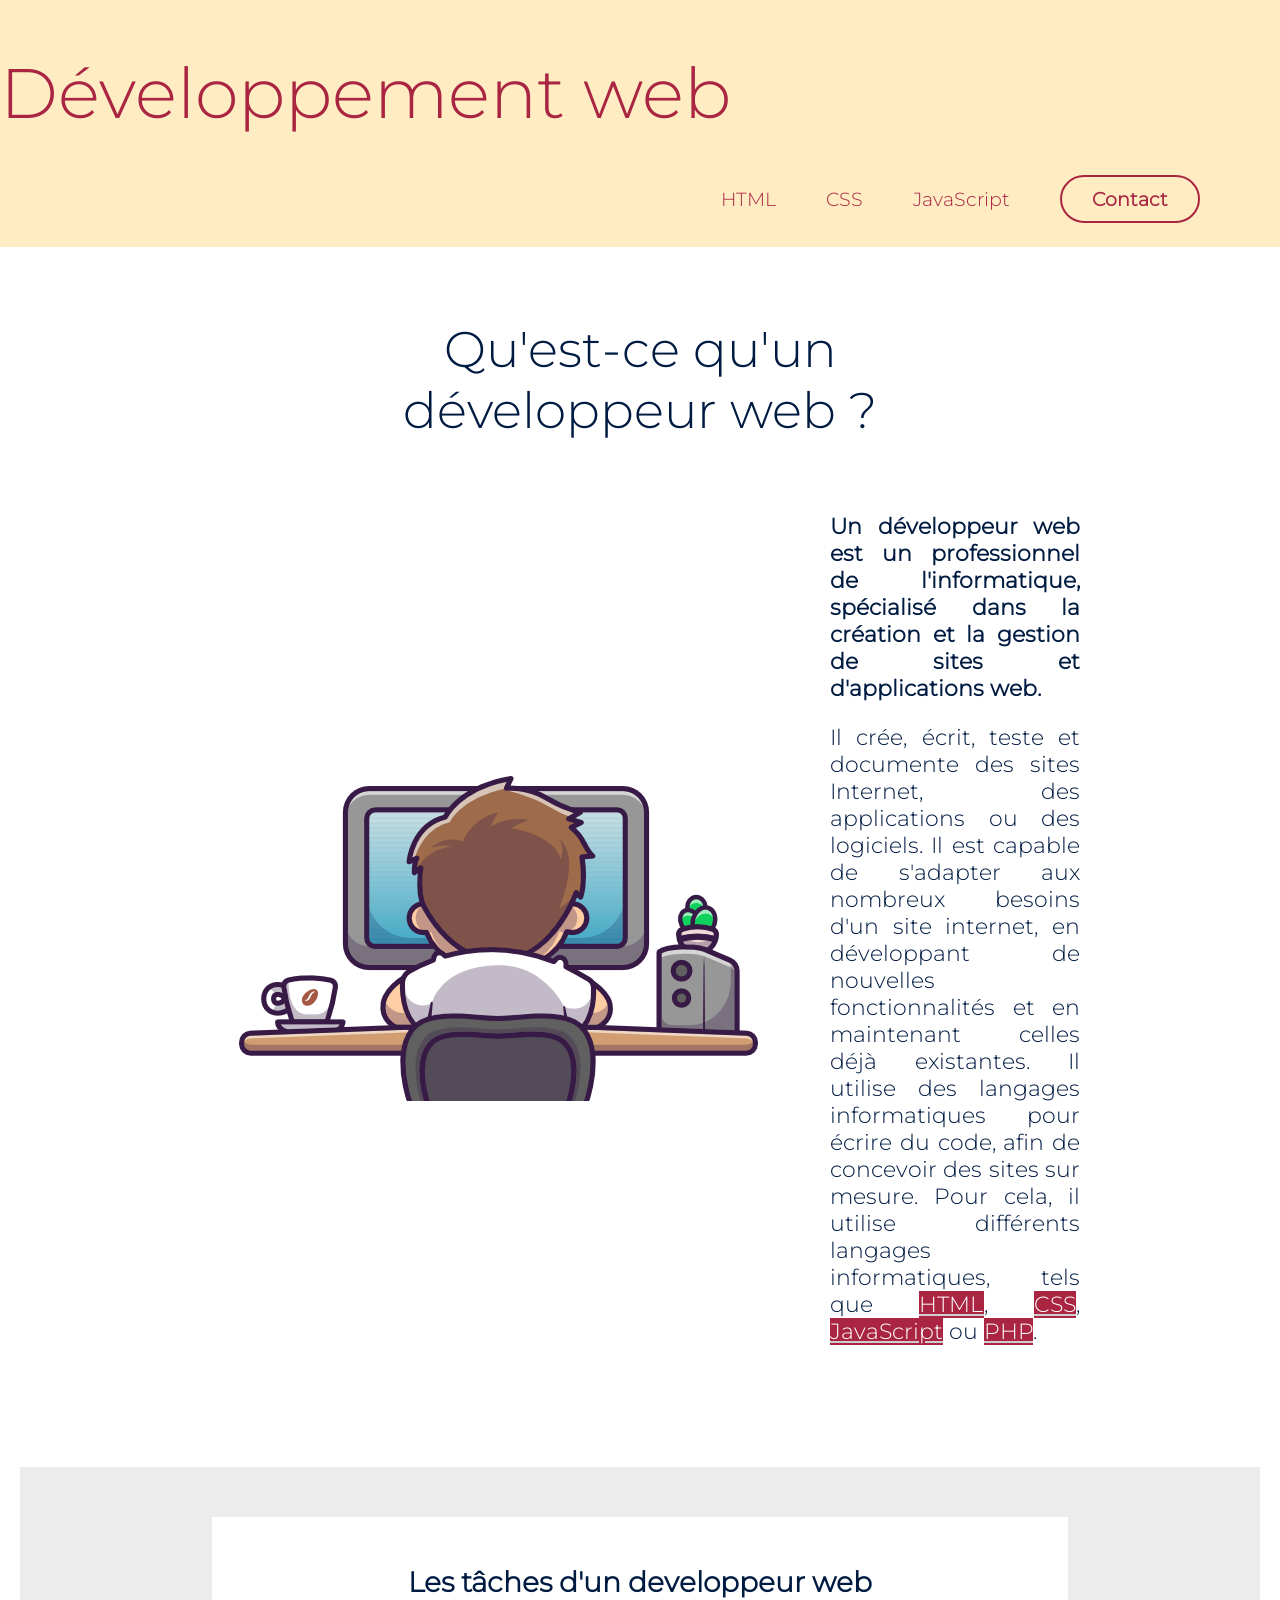
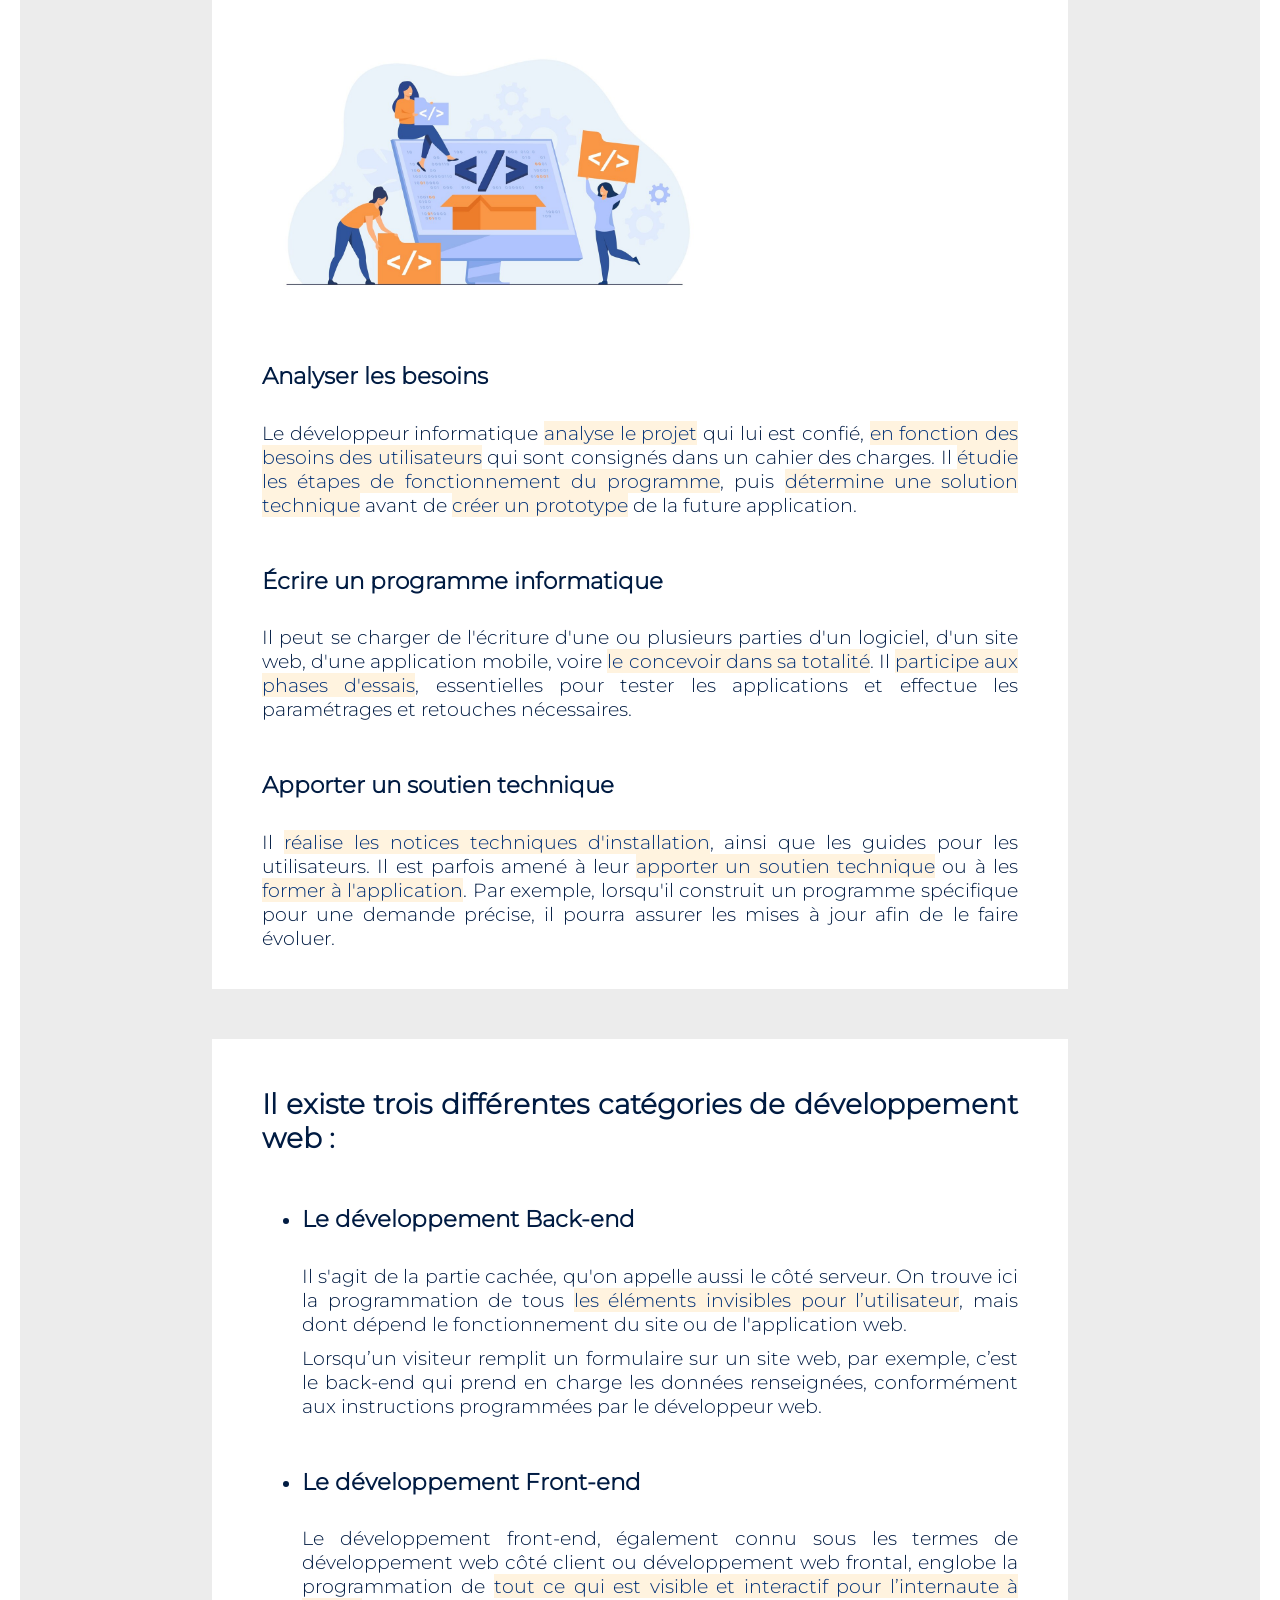
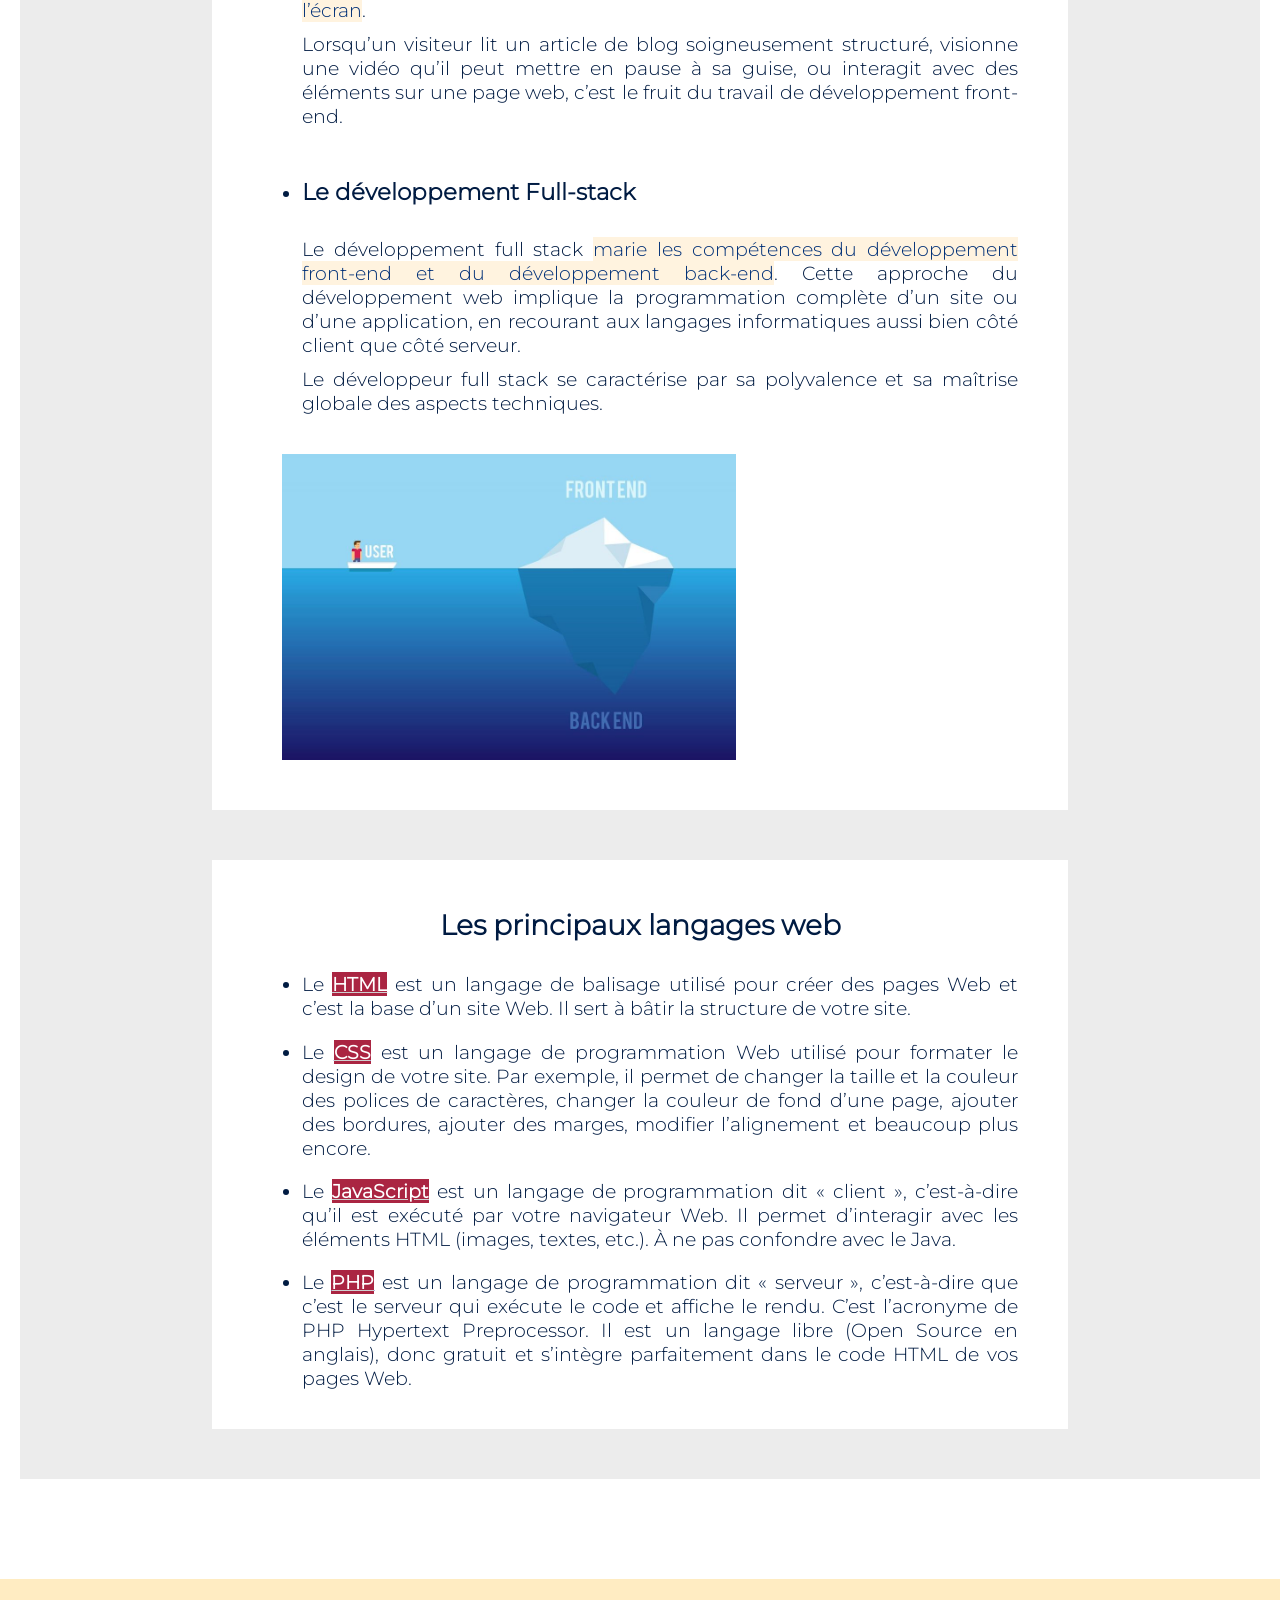
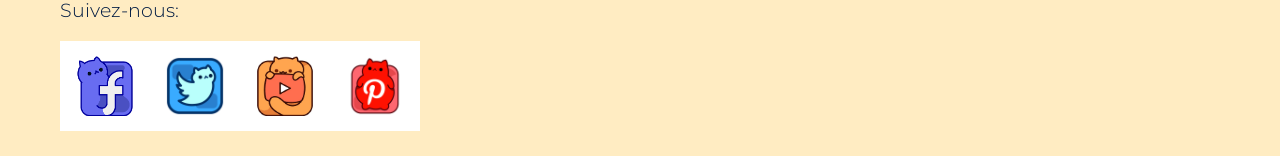
<file: index.html>
<!DOCTYPE html>
<html lang="fr">

<head>
    <meta charset="UTF-8">
    <meta name="viewport" content="width=device-width, initial-scale=1.0">
    <link rel="stylesheet" href="./css/style.css">
    <title>Projet html css</title>
</head>

<body>
    <header>
        <a href="./index.html" class="title">Développement web</a>
    </header>
    <main>
        <nav class="nav-menu">
            <input id="menu__toggle" type="checkbox">
            <label class="menu__btn" for="menu__toggle">
                <span></span>
            </label>
            <ul class="menu__box">
                <li>
                    <a href="./html.html" class="langage">HTML</a>
                </li>
                <li>
                    <a href="./ccs.html" class="langage">CSS</a>
                </li>
                <li>
                    <a href="./javascript.html" class="langage">JavaScript</a>
                </li>
                <li>
                    <a href="./contact.html" class="menu-contact"><strong>Contact</strong></a>
                </li>
            </ul>
        </nav>
        <section id="def">
            <h1>Qu'est-ce qu'un développeur web ?</h1>
            <div class="def-container">
                <div class="def-img">
                    <img src="./images/computer.png" alt="computer">
                </div>
                <div class="def-text-container">
                    <p>
                        <strong>Un développeur web est un professionnel de l'informatique, spécialisé dans la création
                            et la
                            gestion de sites et d'applications web.</strong>
                    </p>
                    <p>Il crée, écrit, teste et documente des sites Internet, des applications ou des logiciels. Il est
                        capable de s'adapter aux nombreux
                        besoins d'un site internet, en développant de nouvelles fonctionnalités et en maintenant celles
                        déjà
                        existantes. Il utilise des langages informatiques pour écrire du code, afin de concevoir des
                        sites sur mesure. Pour cela, il utilise différents langages informatiques, tels que
                        <a href="./html.html"><span class="red-span">HTML</span></a>, <a href="./ccs.html"><span
                                class="red-span">CSS</span></a>,
                        <a href="./javascript.html"><span class="red-span">JavaScript</span></a> ou <a
                            href="https://www.wenovio.com/2022/06/07/php-c-est-quoi/"><span
                                class="red-span">PHP</span></a>.
                    </p>
                </div>
            </div>
        </section>
        <section id="section-article">
            <h2 class="intro">Introduction</h2>
            <article>
                <h3>Les tâches d'un developpeur web</h3>
                <div>
                    <div class="img-devlpmt">
                        <img src="./images/developpement.jpg" alt="developpement">
                    </div>
                    <h4>Analyser les besoins
                    </h4>
                    <p>Le développeur informatique <span>analyse le projet</span> qui
                        lui est confié,
                        <span>en fonction des besoins des utilisateurs</span> qui sont consignés dans un cahier des
                        charges. Il
                        <span>étudie les étapes de fonctionnement du programme</span>, puis <span>détermine une solution
                            technique</span> avant de
                        <span>créer un prototype</span> de la future application.
                    </p>
                </div>
                <div>
                    <h4>Écrire un programme informatique</h4>
                    <p>Il peut se charger de l'écriture d'une ou plusieurs parties d'un
                        logiciel, d'un site web, d'une application mobile, voire <span>le concevoir dans sa
                            totalité</span>. Il
                        <span>participe aux phases d'essais</span>, essentielles pour tester les applications et
                        effectue les
                        paramétrages et retouches nécessaires.
                    </p>
                </div>
                <div>
                    <h4>Apporter un soutien technique</h4>
                    <p>Il <span>réalise les notices techniques d'installation</span>, ainsi que les guides pour les
                        utilisateurs. Il
                        est parfois amené à leur <span>apporter un soutien technique</span> ou à les <span> former à
                            l'application</span>. Par
                        exemple, lorsqu'il construit un programme spécifique pour une demande précise, il pourra assurer
                        les mises à jour afin de le faire évoluer.</p>
                </div>
            </article>
            <article class="front-back">
                <h3>Il existe trois différentes catégories de développement web : </h3>
                <ul>
                    <li>
                        <h4>Le développement Back-end</h4>
                        <p>Il s'agit de la partie cachée, qu'on appelle aussi le côté serveur. On trouve ici la
                            programmation de tous <span>les éléments invisibles pour l’utilisateur</span>, mais dont
                            dépend le fonctionnement du site ou de l'application web.</p>
                        <p>Lorsqu’un visiteur remplit un formulaire sur un site web, par exemple, c’est
                            le back-end qui prend en charge les données renseignées, conformément aux instructions
                            programmées par le développeur web.</p>
                    </li>
                    <li>
                        <h4>Le développement Front-end</h4>
                        <p>Le développement front-end, également connu sous les termes de développement web côté client
                            ou développement web frontal, englobe la programmation de <span>tout ce qui est visible et
                                interactif pour l’internaute à l’écran</span>.</p>
                        <p>Lorsqu’un visiteur lit un article de blog soigneusement structuré, visionne une vidéo qu’il
                            peut mettre en pause à sa guise, ou interagit avec des éléments sur une page web, c’est le
                            fruit du travail de développement front-end.</p>
                    </li>
                    <li>
                        <h4>Le développement Full-stack</h4>
                        <p>Le développement full stack <span> marie les compétences du développement front-end et du
                                développement back-end</span>. Cette approche du développement web implique la
                            programmation
                            complète d’un site ou d’une application, en recourant aux langages informatiques aussi bien
                            côté client que côté serveur.</p>
                        <p>Le développeur full stack se caractérise par sa polyvalence et sa maîtrise globale
                            des aspects techniques.</p>
                    </li>
                </ul>
                <div class="front-back-img">
                    <img src="./images/front-back.jpg" alt="iceberg">
                </div>
            </article>
            <article>
                <h3>Les principaux langages web</h3>
                <ul>
                    <li>
                        <p>Le <a href="./html.html"><span class="red-span"><strong>HTML</strong></span></a> est un
                            langage de balisage utilisé pour créer des
                            pages Web et c’est la base d’un site Web. Il sert à bâtir la structure de votre site.</p>
                    </li>
                    <li>
                        <p>Le <a href="./ccs.html"><span class="red-span"><strong>CSS</strong></span></a> est un langage
                            de
                            programmation Web utilisé pour
                            formater le design de votre site. Par
                            exemple, il permet
                            de changer la taille et la couleur des polices de caractères, changer la couleur de fond
                            d’une page,
                            ajouter des bordures, ajouter des marges, modifier l’alignement et beaucoup plus encore.</p>
                    </li>
                    <li>
                        <p>Le <a href="./javascript.html"><span class="red-span"><strong>JavaScript</strong></span></a>
                            est un
                            langage de programmation dit «
                            client », c’est-à-dire qu’il est exécuté par
                            votre navigateur Web. Il permet d’interagir avec les éléments HTML (images, textes, etc.). À
                            ne pas
                            confondre avec le Java.</p>
                    </li>
                    <li>
                        <p>Le <a href="https://www.wenovio.com/2022/06/07/php-c-est-quoi/"><span
                                    class="red-span"><strong>PHP</strong></span></a> est un langage de programmation dit
                            « serveur », c’est-à-dire que c’est le serveur qui exécute le code et affiche le rendu.
                            C’est l’acronyme de PHP Hypertext Preprocessor. Il est un langage libre (Open Source en
                            anglais), donc gratuit et s’intègre parfaitement dans le code HTML de vos pages Web.
                        </p>
                    </li>
                </ul>
            </article>
        </section>
    </main>
    <footer>
        <div class="footer-image">
            <p>Suivez-nous:</p>
            <nav>
                <div>
                    <a href="https://www.facebook.com/?locale=fr_FR" target="_blank"><img src="./images/facecat.jpg"
                            alt="facecat"></a>
                </div>
                <div>
                    <a href="https://www.instagram.com/" target="_blank"><img src="./images/catter.jpg"
                            alt="catter"></a>
                </div>
                <div>
                    <a href="https://www.youtube.com/?app=desktop&hl=FR" target="_blank"><img src="./images/youcat.jpg"
                            alt="youcat"></a>
                </div>
                <div>
                    <a href="https://fr.pinterest.com/" target="_blank"><img src="./images/caterest.jpg"
                            alt="caterest"></a>
                </div>
            </nav>
        </div>
    </footer>

</body>

</html>
</file>
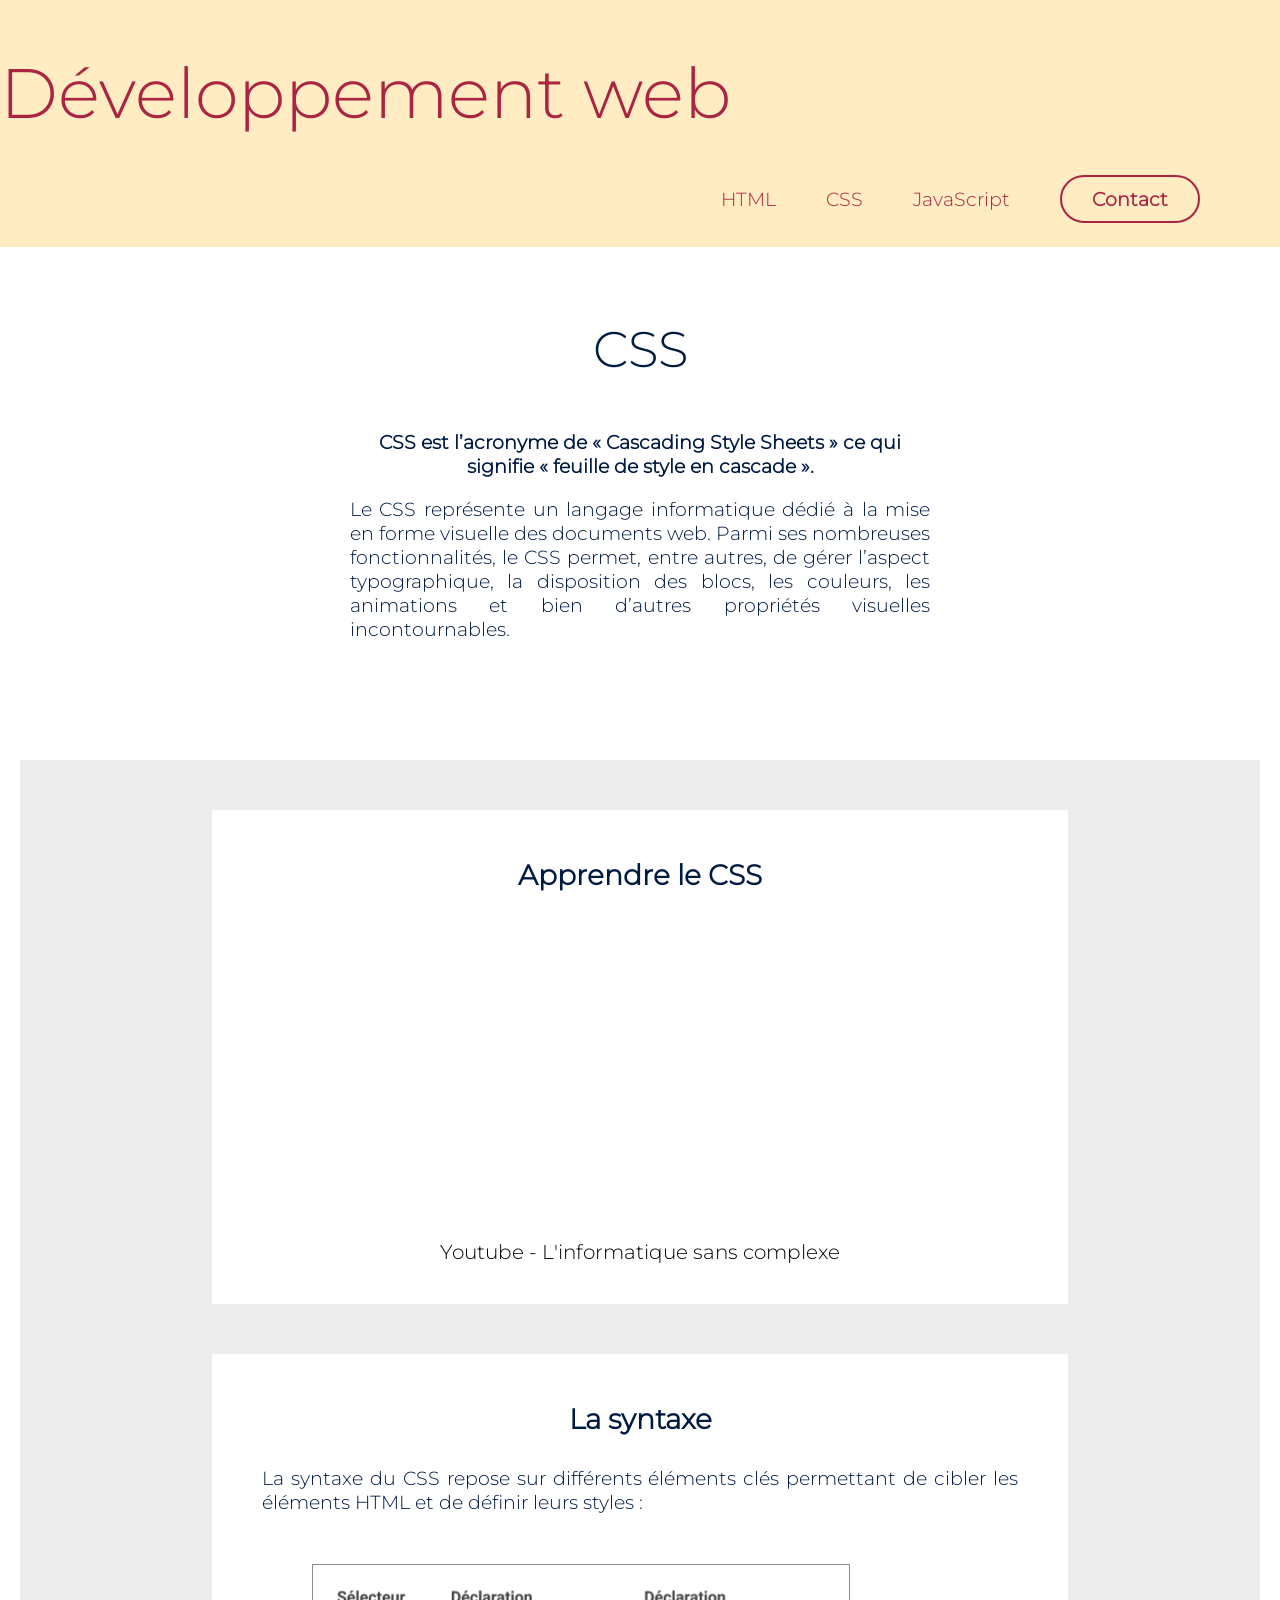
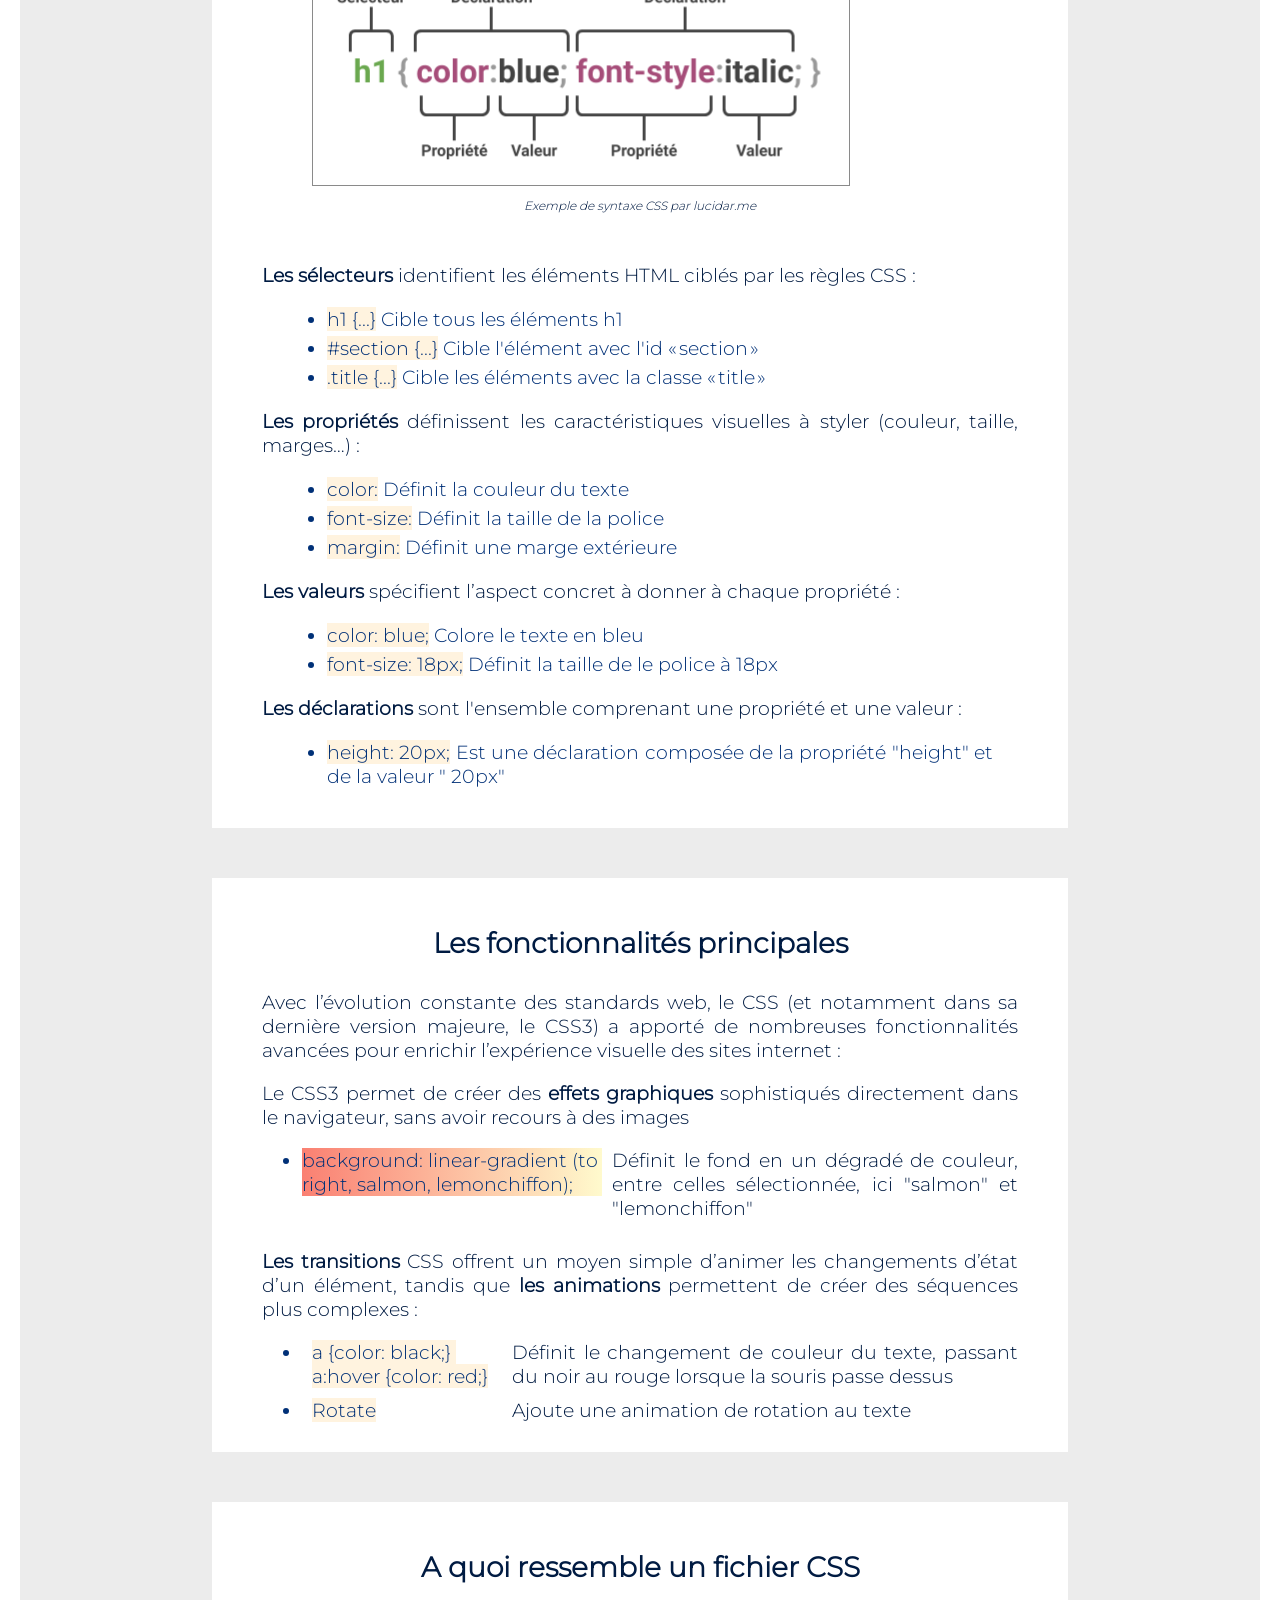
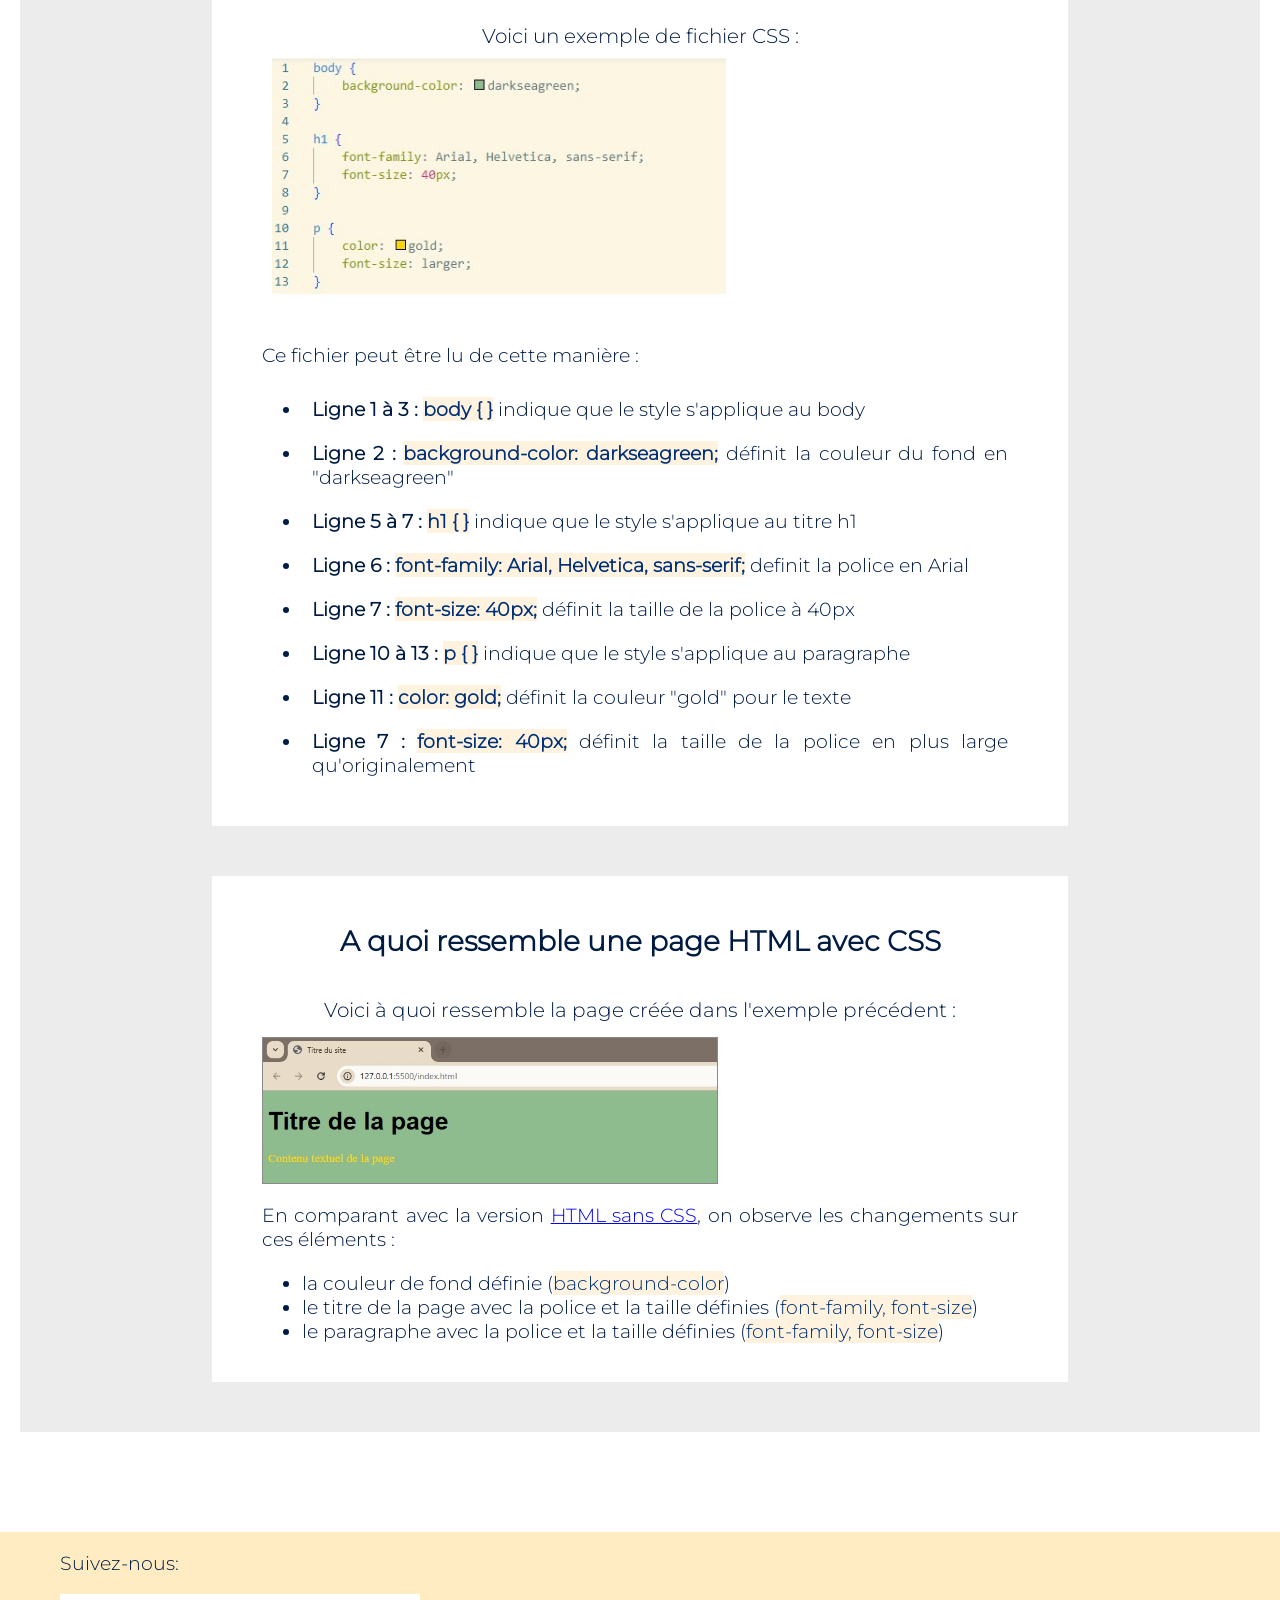
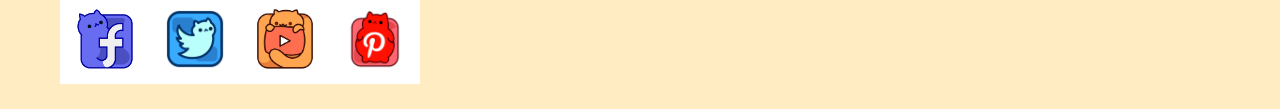
<file: ccs.html>
<!DOCTYPE html>
<html lang="fr">

<head>
    <meta charset="UTF-8">
    <meta name="viewport" content="width=device-width, initial-scale=1.0">
    <link rel="stylesheet" href="./css/style.css">
    <title>CSS</title>
</head>

<body>
    <header>
        <a href="./index.html" class="title">Développement web</a>
    </header>
    <main>
        <nav class="nav-menu">
            <input id="menu__toggle" type="checkbox">
            <label class="menu__btn" for="menu__toggle">
                <span></span>
            </label>
            <ul class="menu__box">
                <li>
                    <a href="./html.html" class="langage">HTML</a>
                </li>
                <li>
                    <a href="./ccs.html" class="langage">CSS</a>
                </li>
                <li>
                    <a href="./javascript.html" class="langage">JavaScript</a>
                </li>
                <li>
                    <a href="./contact.html" class="menu-contact"><strong>Contact</strong></a>
                </li>
            </ul>
        </nav>
        <section id="def">
            <h1>CSS</h1>
            <p class="def"><strong>CSS est l’acronyme de « Cascading Style Sheets » ce qui signifie « feuille de style
                    en cascade ».</strong></p>
            <p class="def2">Le CSS représente un langage informatique dédié à la mise en forme visuelle des documents
                web.
                Parmi ses nombreuses fonctionnalités, le CSS permet, entre autres, de gérer l’aspect typographique, la
                disposition des blocs, les couleurs, les animations et bien d’autres propriétés visuelles
                incontournables.</p>
        </section>
        <section id="section-article">
            <h2 class="intro">Introduction</h2>
            <article>
                <h3>Apprendre le CSS</h3>
                <div class="video">
                    <iframe src="https://www.youtube-nocookie.com/embed/PXCwfiuxAWU" title="CSS, c&#39;est quoi ?" allow="encrypted-media; picture-in-picture; fullscreen" loading="lazy" allowfullscreen></iframe>
                </div>
                <a href="https://www.youtube.com/@InformatiqueSansComplexe" target="_blank" class="video-name">Youtube -
                    L'informatique sans complexe</a>
            </article>
            <article>
                <h3>La syntaxe</h3>
                <p>La syntaxe du CSS repose sur différents éléments clés permettant de cibler les éléments HTML et de
                    définir leurs styles :</p>
                <div class="exemple-img">
                    <img src="./images/syntaxe-css.png" alt="syntaxe-css">
                    <p class="source">Exemple de syntaxe CSS par lucidar.me</p>
                </div>
                <p><strong>Les sélecteurs</strong> identifient les éléments HTML ciblés par les règles CSS :</p>
                <ul class="exemple-css">
                    <li><span class="blue-span">h1 {...}</span> Cible tous les éléments h1</li>
                    <li><span class="blue-span">#section {...}</span> Cible l'élément avec l'id « section »</li>
                    <li><span class="blue-span">.title {...}</span> Cible les éléments avec la classe
                        « title »</li>
                </ul>
                <p><strong>Les propriétés</strong> définissent les caractéristiques visuelles à styler (couleur, taille,
                    marges…) :</p>
                <ul class="exemple-css">
                    <li><span class="blue-span">color:</span> Définit la couleur du texte</li>

                    <li><span class="blue-span">font-size:</span> Définit la taille de la police</li>

                    <li><span class="blue-span">margin:</span> Définit une marge extérieure</li>
                </ul>
                <p><strong>Les valeurs</strong> spécifient l’aspect concret à donner à chaque propriété :</p>
                <ul class="exemple-css">
                    <li><span class="blue-span">color: blue;</span> Colore le texte en bleu</li>
                    <li><span class="blue-span">font-size: 18px;</span> Définit la taille de le police à 18px</li>
                </ul>
                <p><strong>Les déclarations</strong> sont l'ensemble comprenant une propriété et une valeur :</p>
                <ul class="exemple-css">
                    <li><span class="blue-span">height: 20px;</span> Est une déclaration composée de la propriété
                        "height" et de la valeur " 20px"</li>
                </ul>

            </article>
            <article>
                <h3>Les fonctionnalités principales</h3>
                <p>Avec l’évolution constante des standards web, le CSS (et notamment dans sa dernière version majeure,
                    le CSS3) a apporté de nombreuses fonctionnalités avancées
                    pour enrichir l’expérience visuelle des sites internet :</p>
                <p>Le CSS3 permet de créer des <strong>effets graphiques</strong> sophistiqués directement dans le
                    navigateur, sans avoir recours à des images </p>
                <div class="exemple-css-container">
                    <ul class="exemple-css">
                        <li class="exemple-css-gradient">
                            background: linear-gradient (to right, salmon, lemonchiffon);
                        </li>
                    </ul>
                    <p class="exemple-def">Définit le fond en un dégradé de couleur, entre celles sélectionnée, ici
                        "salmon" et "lemonchiffon"</p>
                </div>
                <p><strong>Les transitions</strong> CSS offrent un moyen simple d’animer les changements d’état d’un
                    élément, tandis que
                    <strong>les animations</strong> permettent de créer des séquences plus complexes :
                </p>
                <div class="exemple-css-container">
                    <ul class="exemple-css">
                        <li class="exemple-css-red">
                            <pre><span class="blue-span">a {color: black;} <br>a:hover {color: red;}</span></pre>
                        </li>
                    </ul>
                    <p class="exemple-def">Définit le changement de couleur du texte, passant du noir au rouge
                        lorsque
                        la souris passe dessus</p>
                </div>
                <div class="exemple-css-container">
                    <ul class="exemple-css">
                        <li>
                            <pre class="rotate"><span class="blue-span">Rotate</span></pre>
                        </li>
                    </ul>
                    <p class="exemple-def">Ajoute une animation de rotation au texte</p>
                </div>
            </article>
            <article>
                <h3>A quoi ressemble un fichier CSS</h3>
                <p class="exemple-nom-img">Voici un exemple de fichier CSS :</p>
                <div class="exemple-html">
                    <img src="./images/exemple-css.jpg" alt="exemple-css">
                </div>
                <p>Ce fichier peut être lu de cette manière :</p>
                <ul class="exemple-liste">
                    <li>
                        <strong>Ligne 1 à 3 : <span class="blue-span">body { }</span></strong> indique que le style
                        s'applique au body
                    </li>
                    <li>
                        <strong>Ligne 2 : <span class="blue-span">background-color: darkseagreen;</span></strong>
                        définit la couleur du fond en "darkseagreen"
                    </li>
                    <li>
                        <strong>Ligne 5 à 7 : <span class="blue-span">h1 { }</span></strong> indique que le style
                        s'applique au titre h1
                    </li>
                    <li>
                        <strong>Ligne 6 : <span class="blue-span">font-family: Arial, Helvetica,
                                sans-serif;</span></strong> definit la police en Arial
                    </li>
                    <li>
                        <strong>Ligne 7 : <span class="blue-span">font-size: 40px;</span></strong> définit la taille de
                        la police à 40px
                    </li>
                    <li>
                        <strong>Ligne 10 à 13 : <span class="blue-span">p { }</span></strong> indique que le style
                        s'applique au paragraphe
                    </li>
                    <li>
                        <strong>Ligne 11 : <span class="blue-span">color: gold;</span></strong> définit la couleur
                        "gold" pour le texte
                    </li>
                    <li>
                        <strong>Ligne 7 : <span class="blue-span">font-size: 40px;</span></strong> définit la taille de
                        la police en plus large qu'originalement
                    </li>
                </ul>
            </article>
            <article>
                <h3>A quoi ressemble une page HTML avec CSS</h3>
                <p class="exemple-nom-img">Voici à quoi ressemble la page créée dans l'exemple précédent : </p>
                <div>
                    <img src="./images/capture-css.jpg" alt="exemple-page-css" class="exemple-capture">
                </div>
                <p>En comparant avec la version <a href="./html.html#pageHtml">HTML sans CSS</a>, on observe les
                    changements sur ces éléments :</p>
                <ul>
                    <li>la couleur de fond définie (<span class="blue-span">background-color</span>)</li>
                    <li>le titre de la page avec la police et la taille définies (<span class="blue-span">font-family,
                            font-size</span>)</li>
                    <li>le paragraphe avec la police et la taille définies (<span class="blue-span">font-family,
                            font-size</span>)</li>
                </ul>
            </article>
        </section>
    </main>

    <footer>
        <div class="footer-image">
            <p>Suivez-nous:</p>
            <nav>
                <div>
                    <a href="https://www.facebook.com/?locale=fr_FR" target="_blank"><img src="./images/facecat.jpg"
                            alt="facecat"></a>
                </div>
                <div>
                    <a href="https://www.instagram.com/" target="_blank"><img src="./images/catter.jpg"
                            alt="catter"></a>
                </div>
                <div>
                    <a href="https://www.youtube.com/?app=desktop&hl=FR" target="_blank"><img src="./images/youcat.jpg"
                            alt="youcat"></a>
                </div>
                <div>
                    <a href="https://fr.pinterest.com/" target="_blank"><img src="./images/caterest.jpg"
                            alt="caterest"></a>
                </div>
            </nav>
        </div>
    </footer>
</body>

</html>
</file>
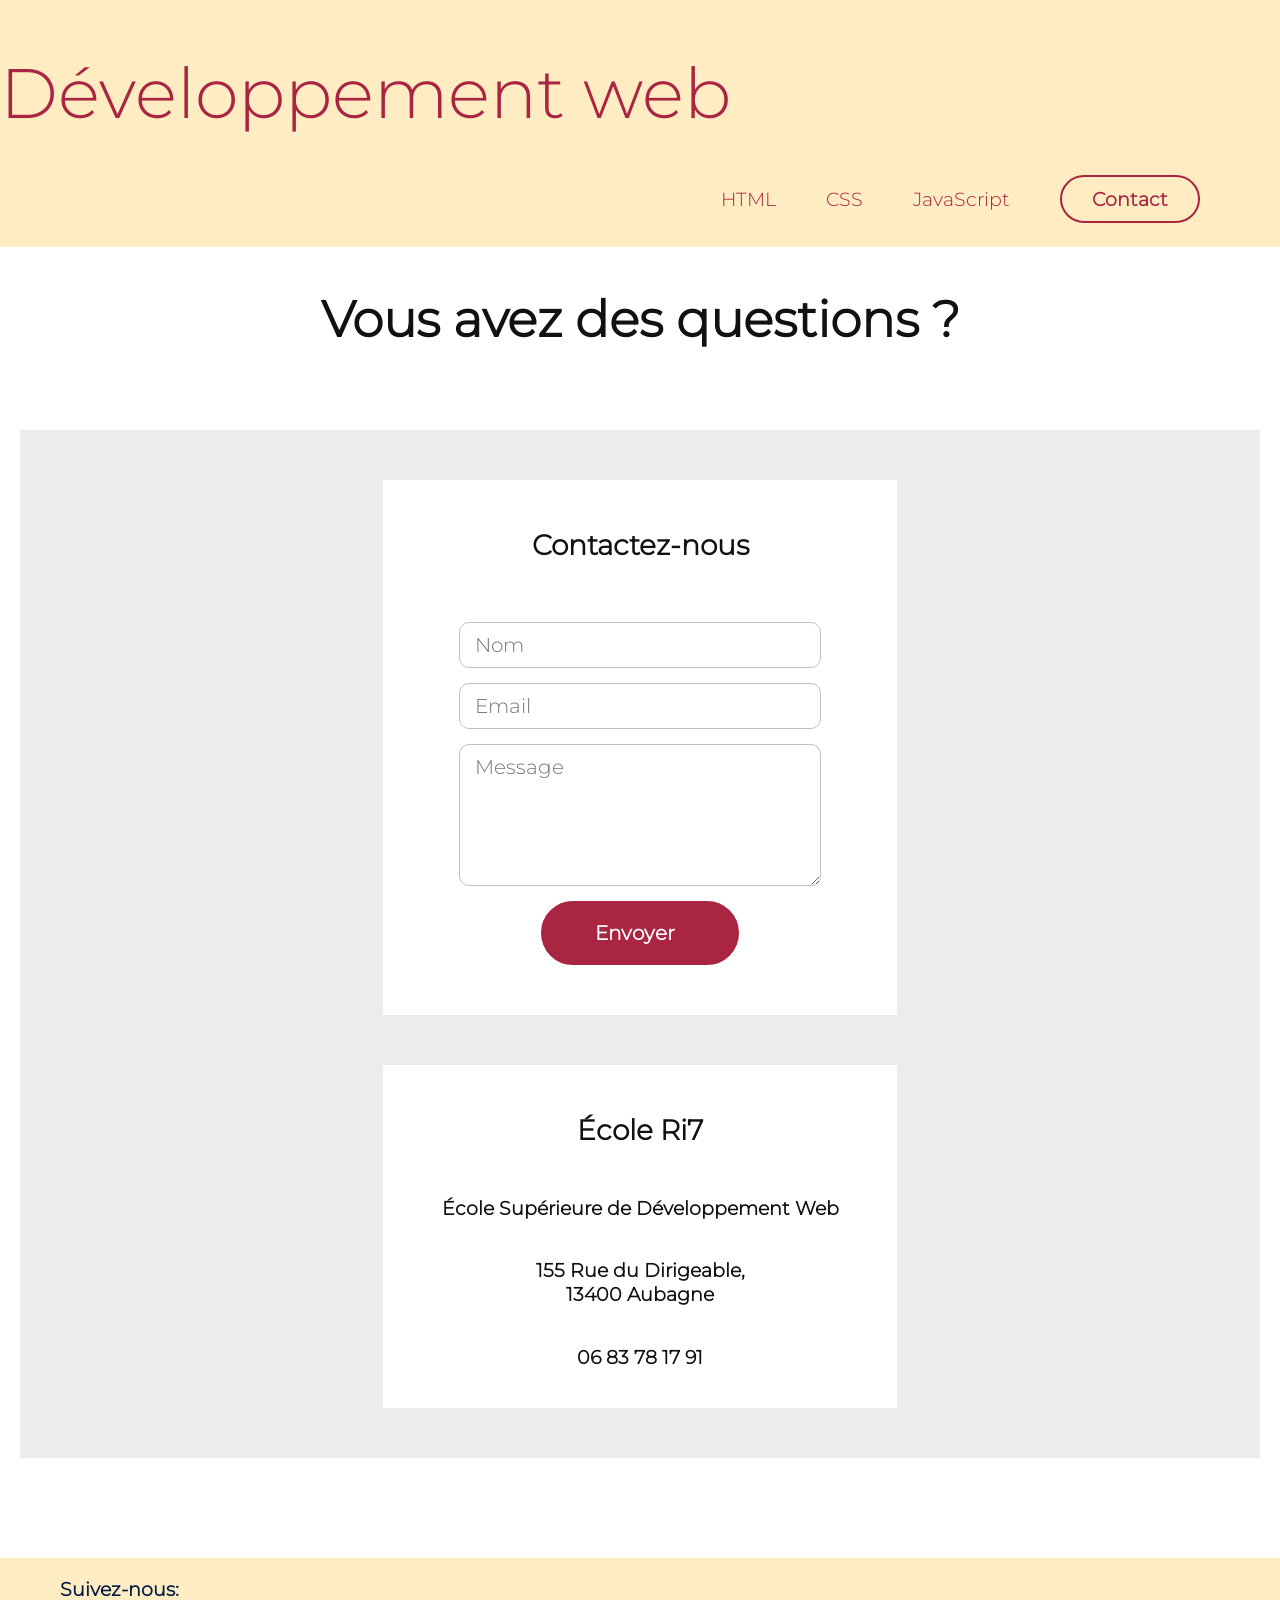
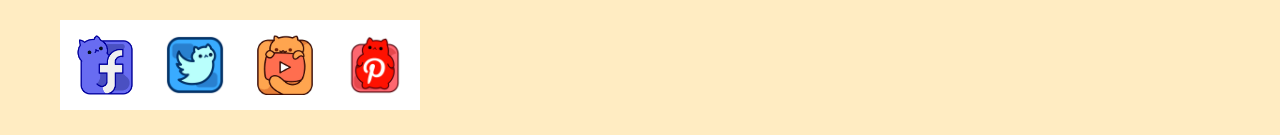
<file: contact.html>
<!DOCTYPE html>
<html lang="fr">

<head>
    <meta charset="UTF-8">
    <meta name="viewport" content="width=device-width, initial-scale=1.0">
    <link rel="stylesheet" href="./css/style.css">
    <title>Contact</title>
</head>

<body>
    <header>
        <a href="./index.html" class="title">Développement web</a>
    </header>
    <main>
        <nav class="nav-menu">
            <input id="menu__toggle" type="checkbox">
            <label class="menu__btn" for="menu__toggle">
                <span></span>
            </label>
            <ul class="menu__box">
                <li>
                    <a href="./html.html" class="langage">HTML</a>
                </li>
                <li>
                    <a href="./ccs.html" class="langage">CSS</a>
                </li>
                <li>
                    <a href="./javascript.html" class="langage">JavaScript</a>
                </li>
                <li>
                    <a href="./contact.html" class="menu-contact"><strong>Contact</strong></a>
                </li>
            </ul>
        </nav>
        <section>
            <h1 class="contact-title">Vous avez des questions ?</h1>
        </section>
        <section id="section-article">
            <h2 class="intro">Introduction</h2>
            <article class="contact-article">
                <h3 class="contact-info">Contactez-nous</h3>
                <form class="contact-form">
                    <input type="text" name="name" required class="name" placeholder="Nom">
                    <input type="email" name="email" required class="email" placeholder="Email">
                    <textarea name="message" id="message" required placeholder="Message" rows="5"></textarea>
                    <div class="form-button">
                        <a href="#popup" class="form-button"><strong>Envoyer</a>
                    </div>
                    <div id="popup" class="popup">
                        <div class="popup-content">
                            <p>Formulaire de démonstration : aucun message n'est envoyé.</p>
                            <a href="#section-article" class="form-button">Fermer</a>
                        </div>
                    </div>
                </form>
            </article>
            <article class="contact-article">
                <h3 class="contact-info">École Ri7</h3>
                <p class="contact-info">École Supérieure de Développement Web</p>
                <p class="contact-info">155 Rue du Dirigeable, <br>13400 Aubagne</p>
                <p class="contact-info"><strong> 06 83 78 17 91</strong></p>
            </article>
        </section>
    </main>

    <footer>
        <div class="footer-image">
            <p>Suivez-nous:</p>
            <nav>
                <div>
                    <a href="https://www.facebook.com/?locale=fr_FR" target="_blank"><img src="./images/facecat.jpg"
                            alt="facecat"></a>
                </div>
                <div>
                    <a href="https://www.instagram.com/" target="_blank"><img src="./images/catter.jpg"
                            alt="catter"></a>
                </div>
                <div>
                    <a href="https://www.youtube.com/?app=desktop&hl=FR" target="_blank"><img src="./images/youcat.jpg"
                            alt="youcat"></a>
                </div>
                <div>
                    <a href="https://fr.pinterest.com/" target="_blank"><img src="./images/caterest.jpg"
                            alt="caterest"></a>
                </div>
            </nav>
        </div>
    </footer>
</body>

</html>
</file>
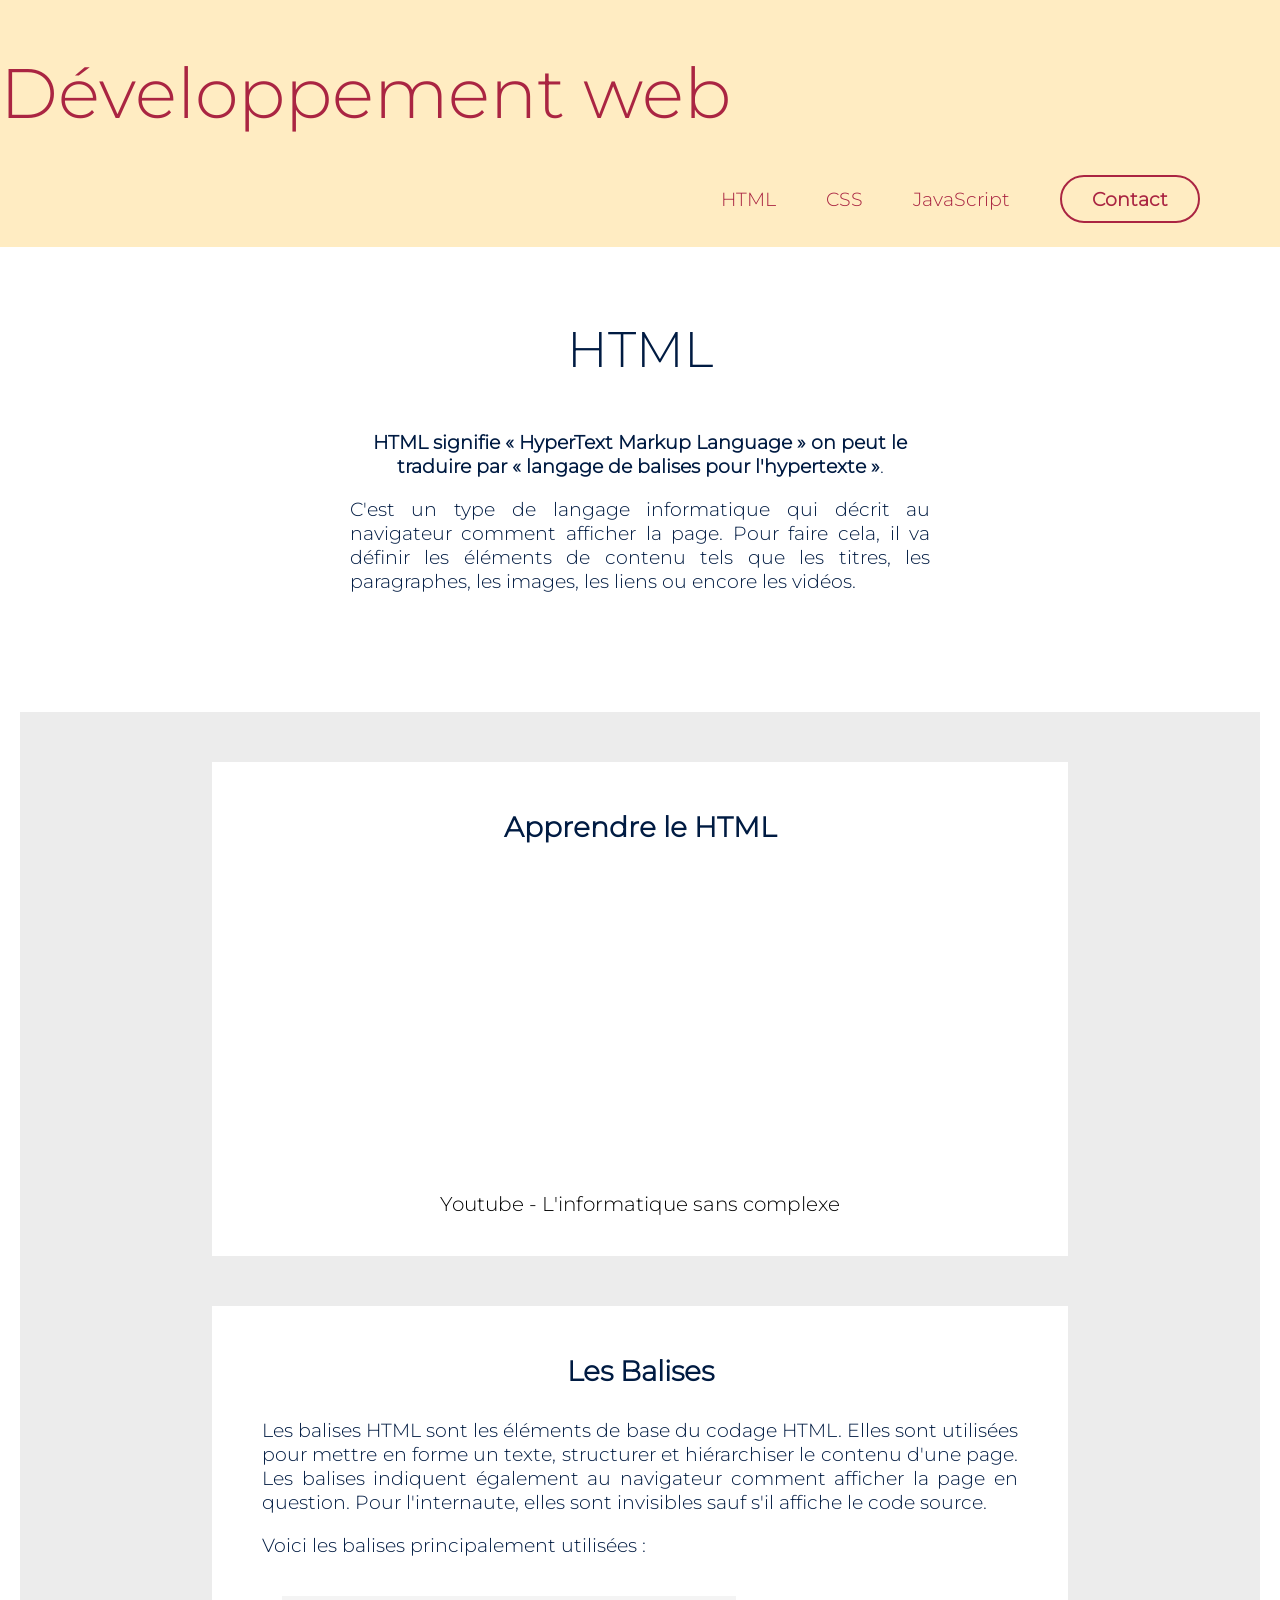
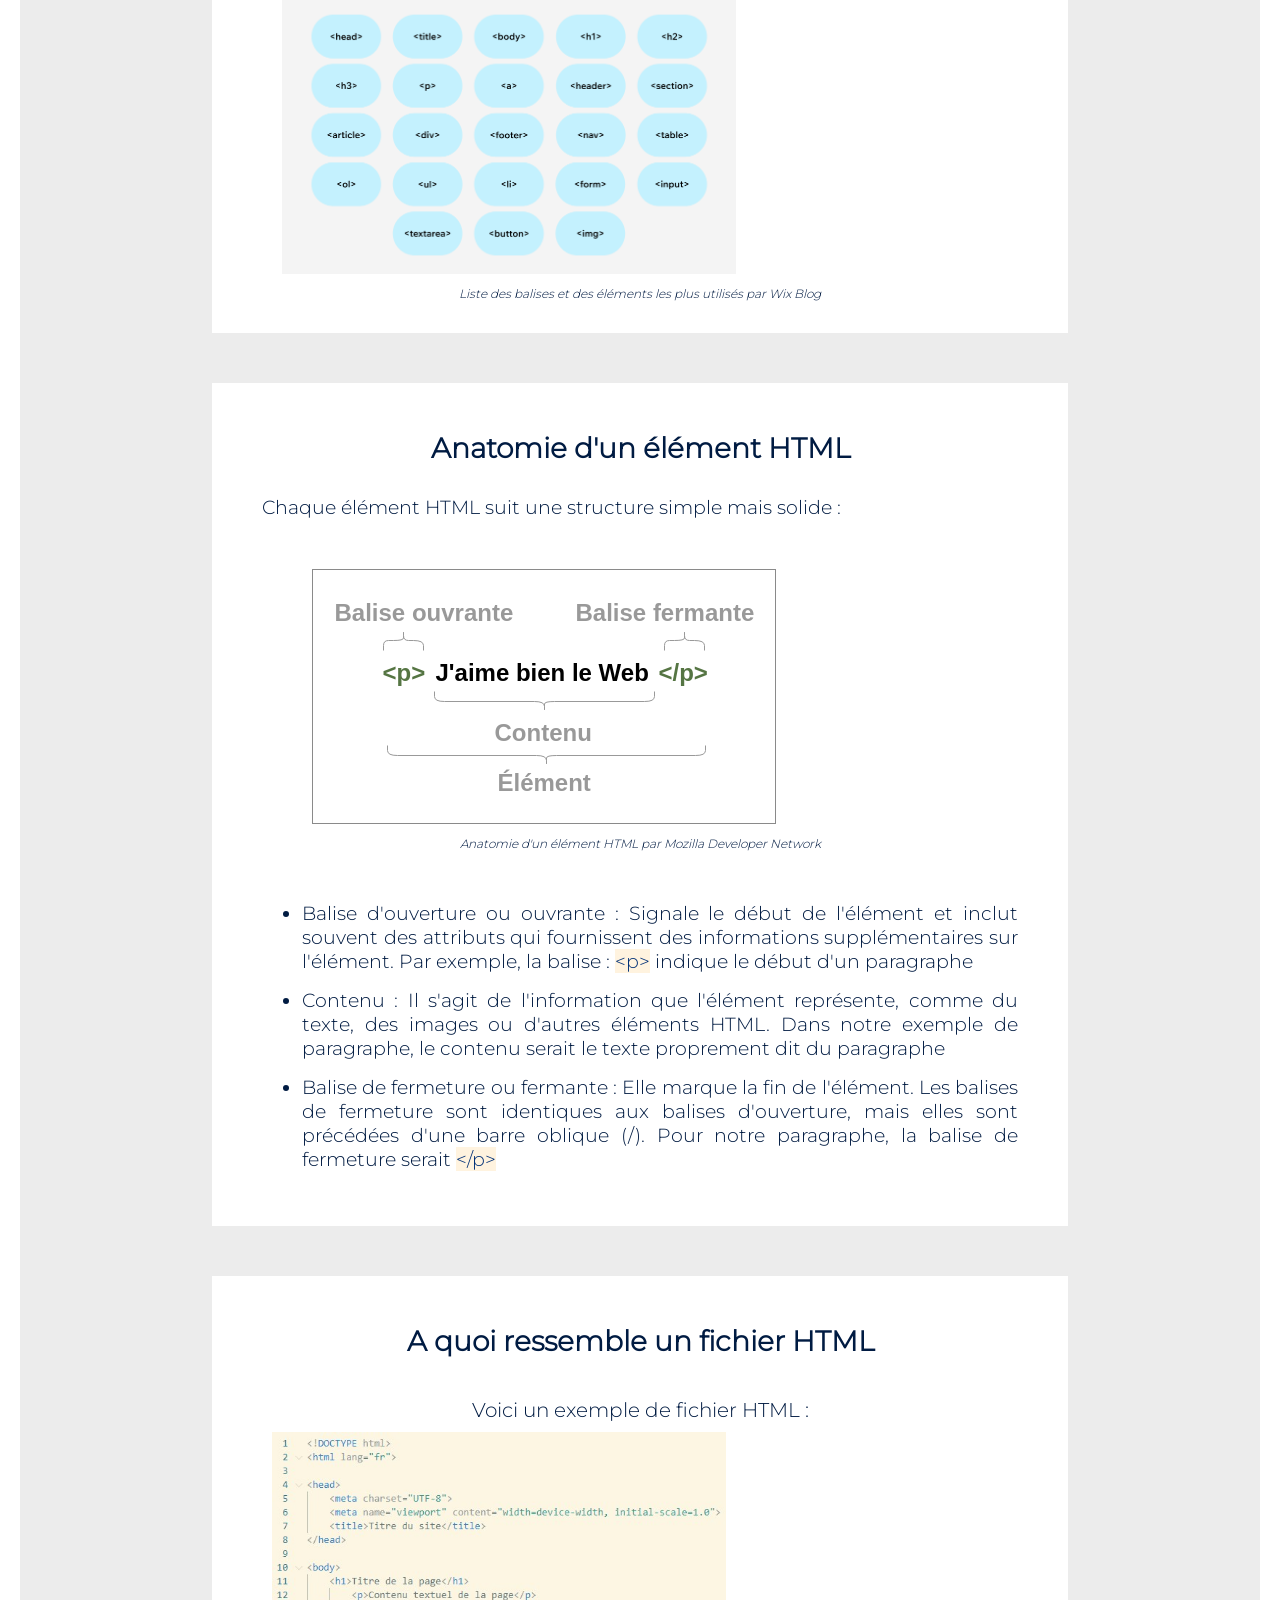
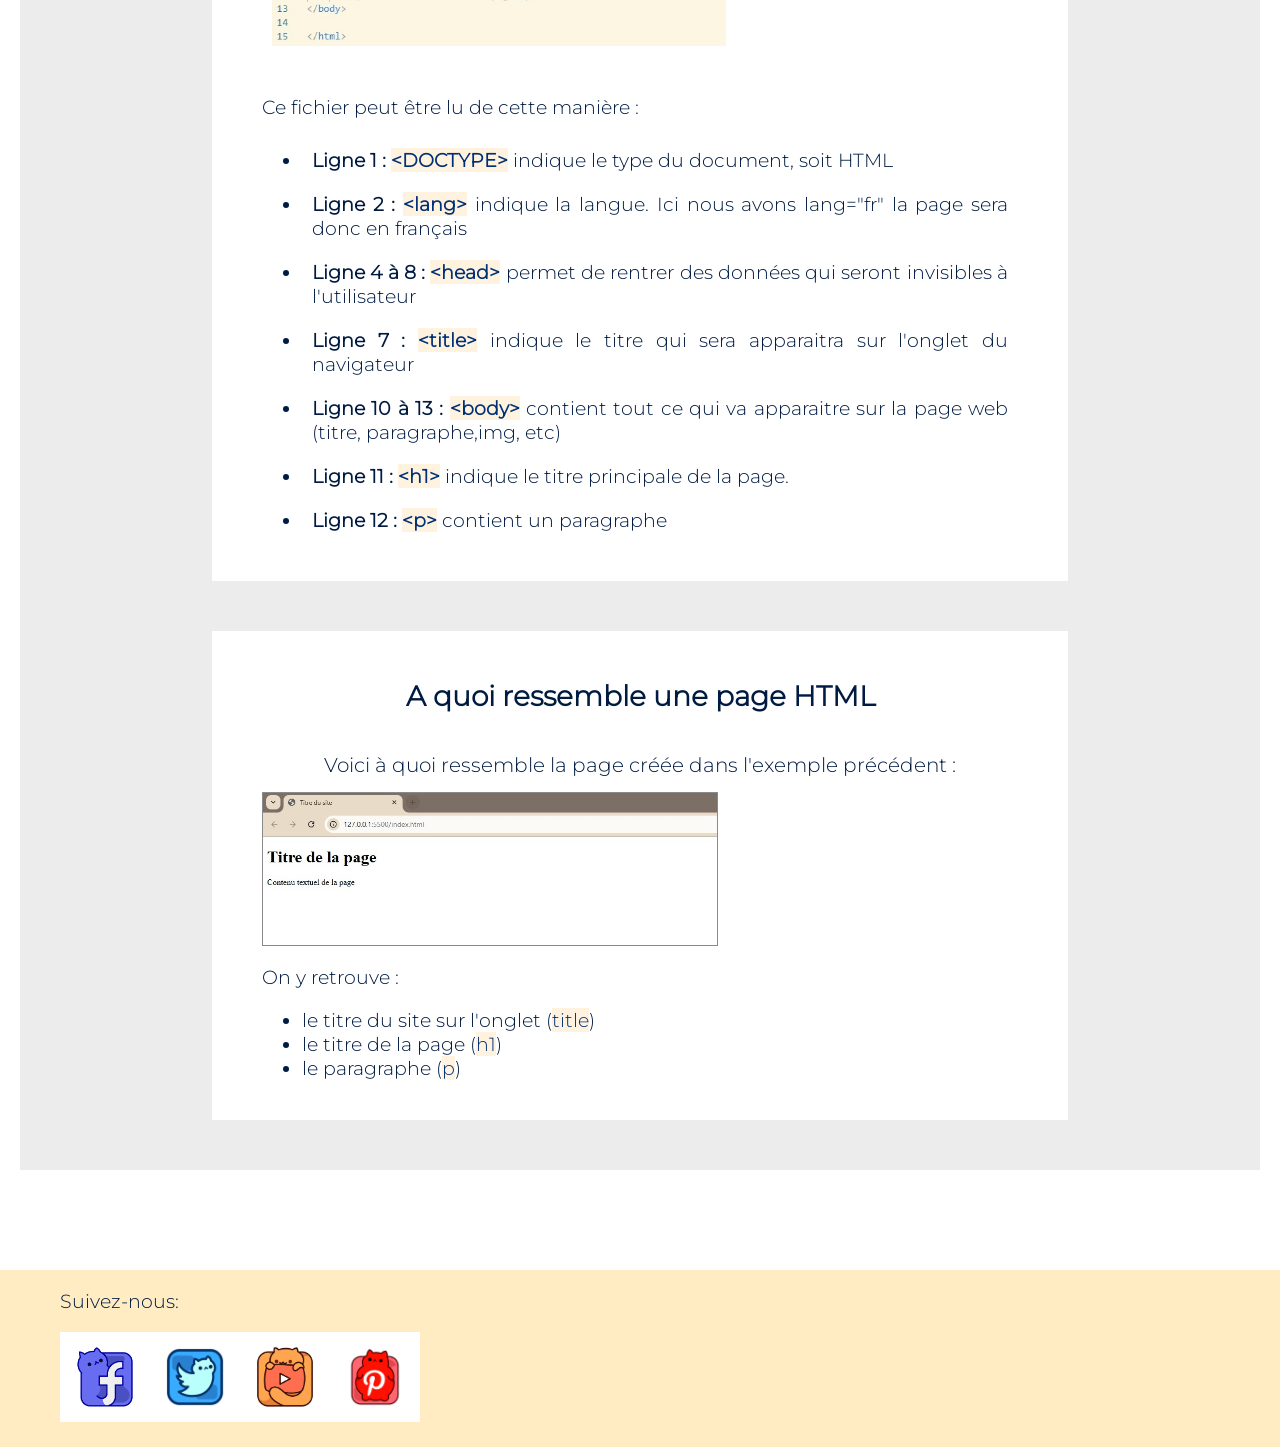
<file: html.html>
<!DOCTYPE html>
<html lang="fr">

<head>
    <meta charset="UTF-8">
    <meta name="viewport" content="width=device-width, initial-scale=1.0">
    <link rel="stylesheet" href="./css/style.css">
    <title>HTML</title>
</head>

<body>
    <header>
        <a href="./index.html" class="title">Développement web</a>
    </header>
    <main>
        <nav class="nav-menu">
            <input id="menu__toggle" type="checkbox">
            <label class="menu__btn" for="menu__toggle">
                <span></span>
            </label>
            <ul class="menu__box">
                <li>
                    <a href="./html.html" class="langage">HTML</a>
                </li>
                <li>
                    <a href="./ccs.html" class="langage">CSS</a>
                </li>
                <li>
                    <a href="./javascript.html" class="langage">JavaScript</a>
                </li>
                <li>
                    <a href="./contact.html" class="menu-contact"><strong>Contact</strong></a>
                </li>
            </ul>
        </nav>
        <section id="def">
            <h1>HTML</h1>
            <p class="def"><strong>HTML signifie « HyperText Markup Language » on peut le traduire par «
                    langage de balises pour
                    l'hypertexte »</strong>. </p>
            <p class="def2">C'est un type de langage informatique qui décrit au navigateur comment afficher
                la page. Pour faire cela, il va définir les éléments de contenu tels que les titres, les paragraphes,
                les images, les
                liens ou encore les vidéos.</p>
        </section>
        <section id="section-article">
            <h2 class="intro">Introduction</h2>
            <article>
                <h3>Apprendre le HTML</h3>
                <div class="video">
                    <iframe src="https://www.youtube-nocookie.com/embed/YsLZGujLkpY" title="HTML, c&#39;est quoi ?" allow="encrypted-media; picture-in-picture; fullscreen" loading="lazy" allowfullscreen></iframe>
                </div>
                <a href="https://www.youtube.com/@InformatiqueSansComplexe" target="_blank" class="video-name">Youtube -
                    L'informatique sans complexe</a>
            </article>
            <article class="html-bal">
                <h3>Les Balises</h3>
                <p>Les balises HTML sont les éléments de base du codage HTML. Elles sont utilisées pour mettre en forme
                    un
                    texte, structurer et hiérarchiser le contenu d'une page. Les balises indiquent également au
                    navigateur
                    comment afficher la page en question. Pour l'internaute, elles sont invisibles sauf s'il affiche le
                    code
                    source.</p>
                <p>Voici les balises principalement utilisées :</p>
                <div>
                    <img src="./images/balises.png" alt="balises">
                    <p class="source">Liste des balises et des éléments les plus utilisés par Wix Blog</p>
                </div>

            </article>
            <article class="html-anat">
                <h3>Anatomie d'un élément HTML</h3>
                <p>Chaque élément HTML suit une structure simple mais solide :</p>
                <div class="exemple-img">
                    <img src="./images/anatomie-element.svg" alt="anatomie élément">
                    <p class="source">Anatomie d'un élément HTML par Mozilla Developer Network</p>
                </div>
                <ul class="html-anat-ul">
                    <li>
                        Balise d'ouverture ou ouvrante : Signale le début de l'élément et inclut souvent des attributs
                        qui
                        fournissent des informations supplémentaires sur l'élément. Par exemple, la balise :
                        <span>&lt;p&gt;</span> indique
                        le début d'un paragraphe
                    </li>
                    <li>
                        Contenu : Il s'agit de l'information que l'élément représente, comme du texte, des images ou
                        d'autres éléments HTML. Dans notre exemple de paragraphe, le contenu serait le texte proprement
                        dit du paragraphe
                    </li>
                    <li>
                        Balise de fermeture ou fermante : Elle marque la fin de l'élément. Les balises de fermeture sont
                        identiques
                        aux balises d'ouverture, mais elles sont précédées d'une barre oblique (/). Pour notre
                        paragraphe, la balise de fermeture serait <span>&lt;/p&gt;</span>
                    </li>
                </ul>
            </article>
            <article>
                <h3>A quoi ressemble un fichier HTML</h3>
                <p class="exemple-nom-img">Voici un exemple de fichier HTML :</p>
                <div class="exemple-html">
                    <img src="./images/exemple-html.jpg" alt="exemple-html">
                </div>
                <p>Ce fichier peut être lu de cette manière :</p>
                <ul class="exemple-liste">
                    <li>
                        <strong>Ligne 1 : <span class="blue-span">&lt;DOCTYPE&gt;</span></strong> indique le type du
                        document, soit HTML
                    </li>
                    <li>
                        <strong>Ligne 2 : <span class="blue-span">&lt;lang&gt;</span></strong> indique la langue. Ici
                        nous avons lang="fr" la page sera
                        donc en français
                    </li>
                    <li>
                        <strong>Ligne 4 à 8 : <span class="blue-span">&lt;head&gt;</span></strong> permet de rentrer des
                        données qui seront invisibles
                        à l'utilisateur
                    </li>
                    <li>
                        <strong>Ligne 7 : <span class="blue-span">&lt;title&gt;</span></strong> indique le titre qui
                        sera apparaitra sur l'onglet du navigateur
                    </li>
                    <li>
                        <strong>Ligne 10 à 13 : <span class="blue-span">&lt;body&gt;</span></strong> contient tout ce
                        qui va apparaitre sur la page web
                        (titre, paragraphe,img, etc)
                    </li>
                    <li>
                        <strong>Ligne 11 : <span class="blue-span">&lt;h1&gt;</span></strong> indique le titre
                        principale de la page.
                    </li>
                    <li>
                        <strong>Ligne 12 : <span class="blue-span">&lt;p&gt;</span></strong> contient un paragraphe
                    </li>
                </ul>
            </article>
            <article id="pageHtml">
                <h3>A quoi ressemble une page HTML</h3>
                <p class="exemple-nom-img">Voici à quoi ressemble la page créée dans l'exemple précédent : </p>
                <div>
                    <img src="./images/capture-html.jpg" alt="exemple-page-html" class="exemple-capture">
                </div>
                <p>On y retrouve :</p>
                <ul>
                    <li>le titre du site sur l'onglet (<span class="blue-span">title</span>)</li>
                    <li>le titre de la page (<span class="blue-span">h1</span>)</li>
                    <li>le paragraphe (<span class="blue-span">p</span>)</li>
                </ul>
            </article>
        </section>
    </main>
    <footer>
        <div class="footer-image">
            <p>Suivez-nous:</p>
            <nav>
                <div>
                    <a href="https://www.facebook.com/?locale=fr_FR" target="_blank"><img src="./images/facecat.jpg"
                            alt="facecat"></a>
                </div>
                <div>
                    <a href="https://www.instagram.com/" target="_blank"><img src="./images/catter.jpg"
                            alt="catter"></a>
                </div>
                <div>
                    <a href="https://www.youtube.com/?app=desktop&hl=FR" target="_blank"><img src="./images/youcat.jpg"
                            alt="youcat"></a>
                </div>
                <div>
                    <a href="https://fr.pinterest.com/" target="_blank"><img src="./images/caterest.jpg"
                            alt="caterest"></a>
                </div>
            </nav>
        </div>
    </footer>
</body>

</html>
</file>
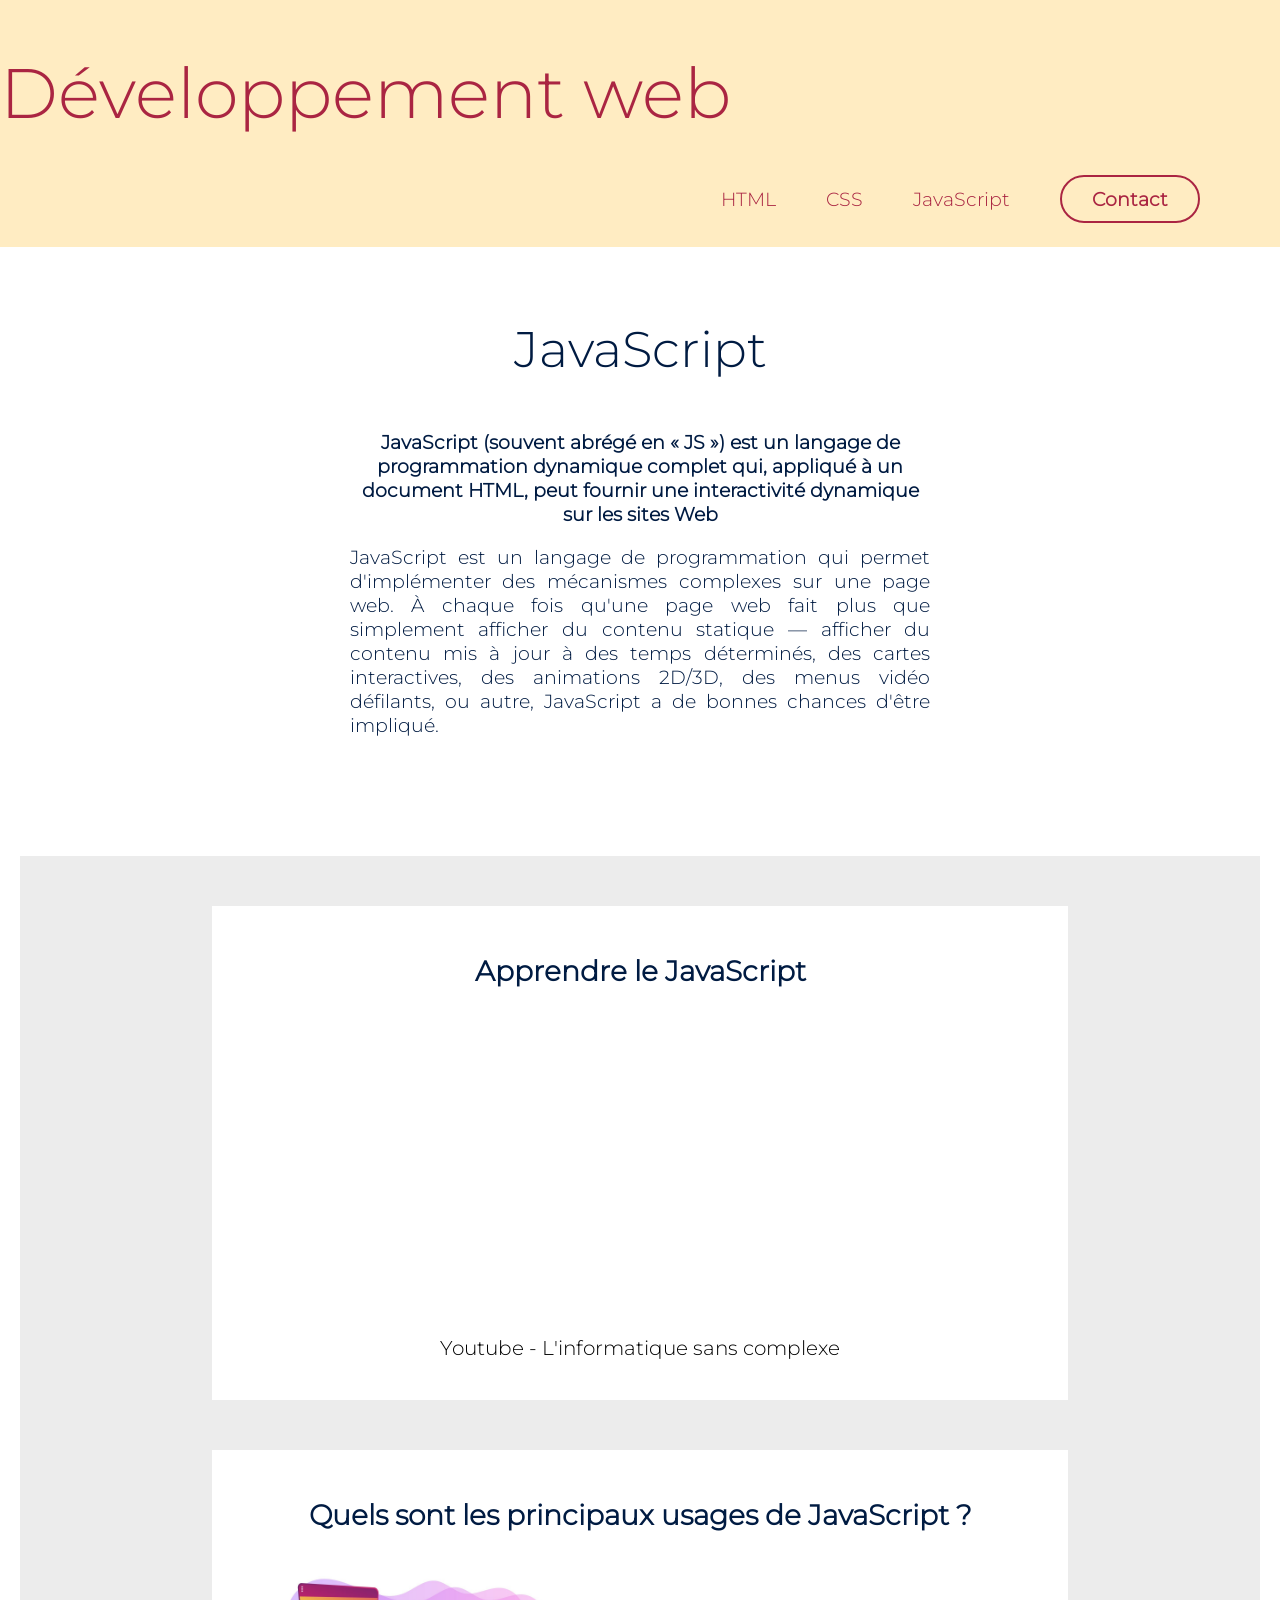
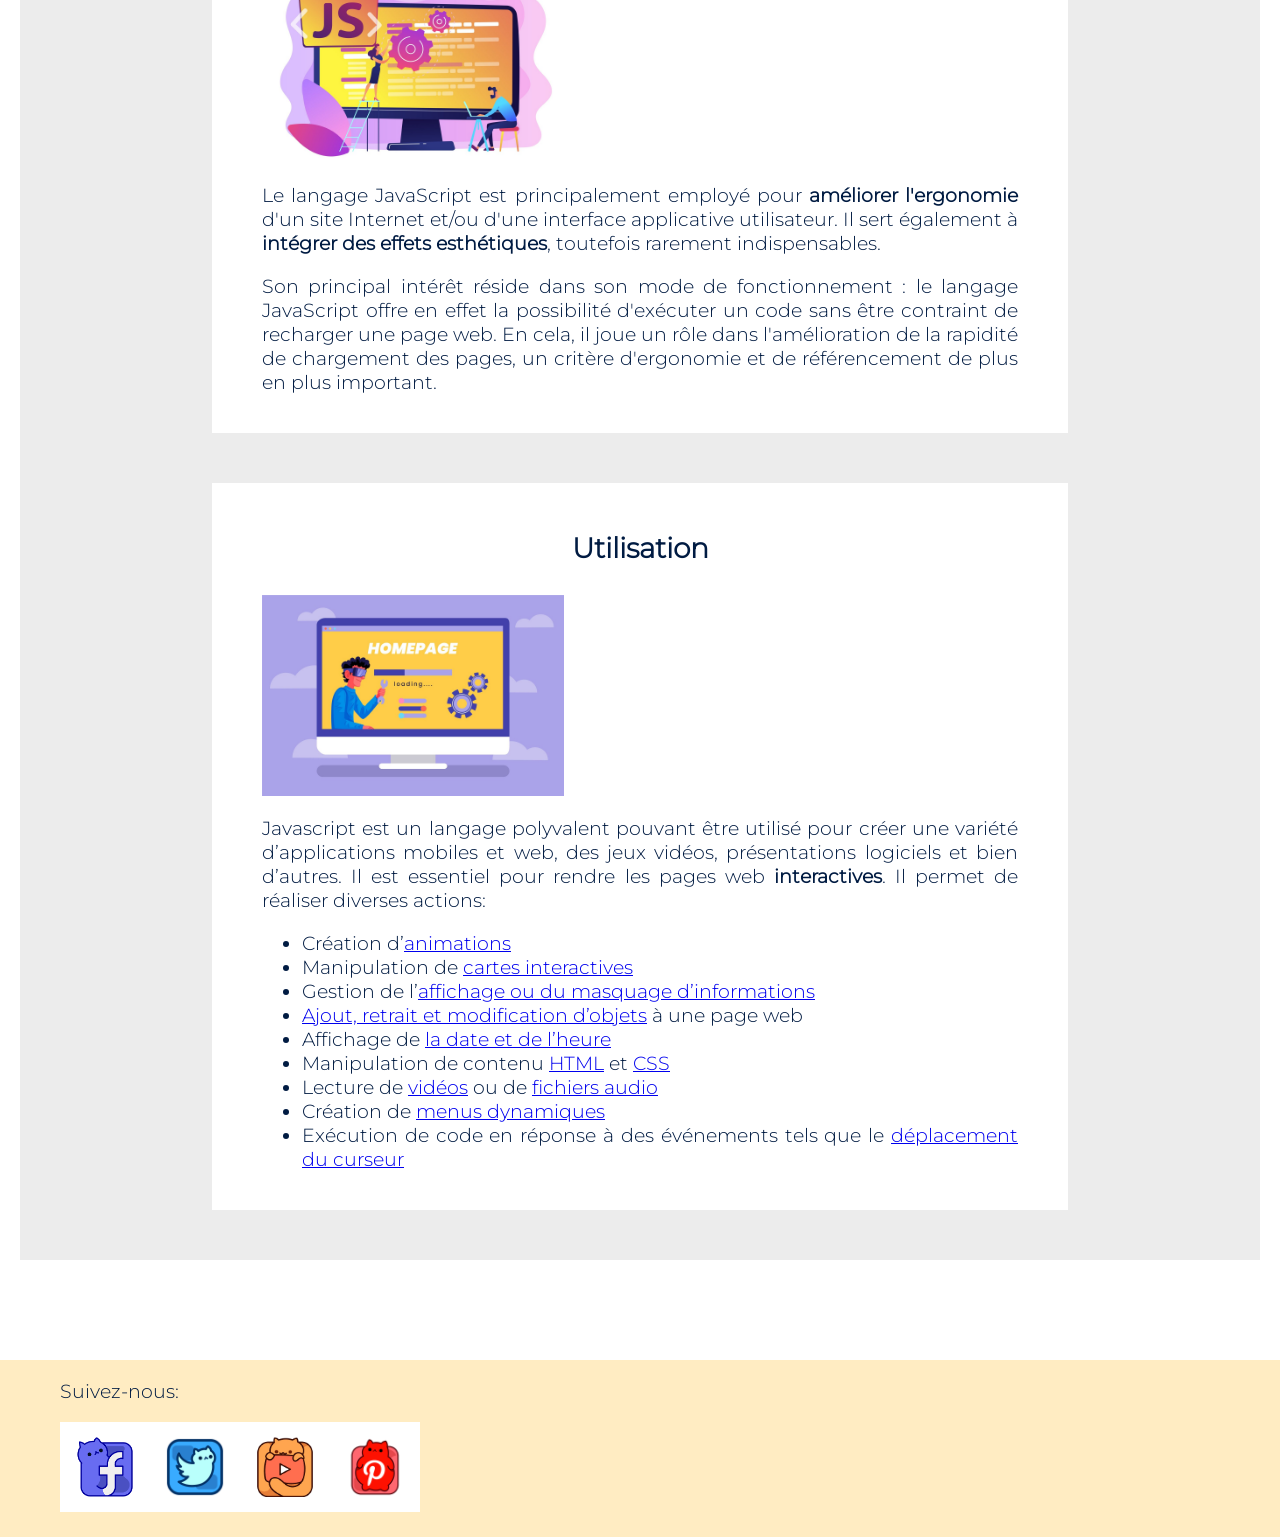
<file: javascript.html>
<!DOCTYPE html>
<html lang="fr">

<head>
    <meta charset="UTF-8">
    <meta name="viewport" content="width=device-width, initial-scale=1.0">
    <link rel="stylesheet" href="./css/style.css">
    <title>JavaScript</title>
</head>

<body>
    <header>
        <a href="./index.html" class="title">Développement web</a>
    </header>
    <main>
        <nav class="nav-menu">
            <input id="menu__toggle" type="checkbox">
            <label class="menu__btn" for="menu__toggle">
                <span></span>
            </label>
            <ul class="menu__box">
                <li>
                    <a href="./html.html" class="langage">HTML</a>
                </li>
                <li>
                    <a href="./ccs.html" class="langage">CSS</a>
                </li>
                <li>
                    <a href="./javascript.html" class="langage">JavaScript</a>
                </li>
                <li>
                    <a href="./contact.html" class="menu-contact"><strong>Contact</strong></a>
                </li>
            </ul>
        </nav>
        <section id="def">
            <h1>JavaScript</h1>
            <p class="def"><strong>JavaScript (souvent abrégé en « JS ») est un langage de programmation dynamique
                    complet qui, appliqué à un document HTML, peut fournir une interactivité dynamique sur les sites
                    Web</strong></p>
            <p class="def2">JavaScript est un langage de programmation qui permet d'implémenter des mécanismes complexes
                sur une page
                web. À chaque fois qu'une page web fait plus que simplement afficher du contenu statique — afficher du
                contenu mis à jour à des temps déterminés, des cartes interactives, des animations 2D/3D, des menus
                vidéo défilants, ou autre, JavaScript a de bonnes chances d'être impliqué.</p>
        </section>
        <section id="section-article">
            <h2 class="intro">Introduction</h2>
            <article>
                <h3>Apprendre le JavaScript</h3>
                <div class="video">
                    <iframe src="https://www.youtube-nocookie.com/embed/w8FAfAiIcQY" title="Javascript, c&#39;est quoi ?" allow="encrypted-media; picture-in-picture; fullscreen" loading="lazy" allowfullscreen></iframe>
                </div>
                <a href="https://www.youtube.com/@InformatiqueSansComplexe" target="_blank" class="video-name">Youtube -
                    L'informatique sans complexe</a>
            </article>
            <article>
                <h3>Quels sont les principaux usages de JavaScript ?</h3>
                <div class="img-javascript">
                    <img src="./images/javascript-dev.png" alt="javascript">
                </div>
                <p>Le langage JavaScript est principalement employé pour <strong>améliorer l'ergonomie</strong> d'un
                    site Internet et/ou
                    d'une interface applicative utilisateur. Il sert également à <strong>intégrer des effets
                        esthétiques</strong>,
                    toutefois rarement indispensables.</p>
                <p>Son principal intérêt réside dans son mode de fonctionnement : le
                    langage JavaScript offre en effet la possibilité d'exécuter un code sans être contraint de recharger
                    une page web. En cela, il joue un rôle dans l'amélioration de la rapidité de chargement des pages,
                    un critère d'ergonomie et de référencement de plus en plus important. </p>
            </article>
            <article>
                <h3>Utilisation</h3>
                <div class="img-javascript">
                    <img src="./images/javascript-use.jpeg" alt="">
                </div>
                <p>Javascript est un langage polyvalent pouvant être utilisé pour créer une variété d’applications
                    mobiles et web, des jeux vidéos, présentations logiciels et bien d’autres.

                    Il est essentiel pour rendre les pages web <strong>interactives</strong>. Il permet de réaliser
                    diverses actions:
                </p>
                <ul>
                    <li>Création d’<a href="https://codepen.io/uiswarup/pen/dyoyLOp" target="_blank">animations</a></li>
                    <li>Manipulation de <a href="https://radio.garden/visit/brignoles/HPsI3myA" target="_blank">cartes
                            interactives</a></li>
                    <li>Gestion de l’<a href="https://codepen.io/donovanh/pen/YPbxqa" target="_blank">affichage ou du
                            masquage d’informations</a></li>
                    <li><a href="https://codepen.io/zbluebugz/pen/BaLEjYm" target="_blank">Ajout, retrait et
                            modification d’objets</a> à une page web</li>
                    <li>Affichage de <a href="https://codepen.io/corbpie/pen/gOwrRNd" target="_blank">la date et de
                            l’heure</a></li>
                    <li>Manipulation de contenu <a href="https://codepen.io/nourhan_alaa/pen/qBWqVPz"
                            target="_blank">HTML</a> et <a href="https://codepen.io/alvarotrigo/pen/popwJdg"
                            target="_blank">CSS</a></li>
                    <li>Lecture de <a href="https://codepen.io/john_r_muir/pen/ZEgVoKd" target="_blank">vidéos</a> ou de
                        <a href="https://codepen.io/RyanQueva/pen/xxBMLYz" target="_blank">fichiers audio</a>
                    </li>
                    <li>Création de <a href="https://codepen.io/Bhavin36/pen/pwgGyg" target="_blank">menus
                            dynamiques</a></li>
                    <li>Exécution de code en réponse à des événements tels que le <a
                            href="https://codepen.io/rakeshnayak/pen/MydomJ" target="_blank">déplacement du curseur</a>
                    </li>
                </ul>
            </article>
        </section>
    </main>

    <footer>
        <div class="footer-image">
            <p>Suivez-nous:</p>
            <nav>
                <div>
                    <a href="https://www.facebook.com/?locale=fr_FR" target="_blank"><img src="./images/facecat.jpg"
                            alt="facecat"></a>
                </div>
                <div>
                    <a href="https://www.instagram.com/" target="_blank"><img src="./images/catter.jpg"
                            alt="catter"></a>
                </div>
                <div>
                    <a href="https://www.youtube.com/?app=desktop&hl=FR" target="_blank"><img src="./images/youcat.jpg"
                            alt="youcat"></a>
                </div>
                <div>
                    <a href="https://fr.pinterest.com/" target="_blank"><img src="./images/caterest.jpg"
                            alt="caterest"></a>
                </div>
            </nav>
        </div>
    </footer>
</body>

</html>
</file>
<file: css/style.css>
@font-face {
    font-family: "montserrat";
    src: url(../fonts/Montserrat-Light.ttf);
}

body {
    font-family: "montserrat";
    font-size: larger;
    margin: 0;
    color: #001b42;

}

/*header*/

header {
    background-color: hsl(41, 100%, 88%);
    padding-right: 80px;

    a {
        text-decoration: none;
        color: #aa2542;
        gap: 20px;
    }
}

.title {
    color: #aa2542;
    font-size: 70px;
    margin-top: 0px;
    padding-bottom: 20px;
    display: flex;
    padding-top: 50px;
    padding-right: 10px;
    align-items: center;
    justify-self: end;
}

.nav-menu {
    background-color: hsl(41, 100%, 88%);
    position: sticky;
    top: 0;
    z-index: 1;
    display: flex;
    justify-content: end;
    list-style: none;
    padding-right: 80px;

    ul {
        display: flex;
        list-style-type: none;
        padding-bottom: 20px;
        margin-bottom: 2px;
        gap: 50px;
    }

    a {
        text-decoration: none;
        color: #aa2542;
        gap: 20px;

    }

    li {
        display: flex;
        justify-content: center;
        align-items: center;
        border-bottom: 2px solid transparent;
    }
}

.menu-contact {
    text-decoration: none;
    font-weight: bolder;
    color: #aa2542;
    display: flex;
    align-items: center;
    padding: 10px;
    padding-left: 30px;
    padding-right: 30px;
    border: 2px solid #aa2542;
    border-radius: 50px;
}

.menu-contact:hover {
    background-color: #aa2542;
    color: white;
}

.langage:hover {
    border-bottom: 2px solid #aa2542;
}

#menu__toggle {
    display: none;
}

/*header*/
/*main*/

main {
    text-align: justify;
    margin-bottom: 100px;
    display: flex;
    flex-direction: column;
}

#def {
    margin-top: 30px;
    margin-bottom: 100px;
    margin-left: 200px;
    margin-right: 200px;

    h1 {
        margin-left: 10%;
        margin-right: 10%;
        margin-bottom: 50px;
        text-align: center;
        font-size: 50px;
        font-weight: lighter;
    }
}

.def-img {
    display: flex;
    justify-content: center;
    width: 100%;
    height: 100%;

    img {
        width: 600px;
        height: 400px;
        object-fit: contain;
    }
}

.def {
    text-align: center;
    margin-left: 17%;
    margin-right: 17%;
}

.def2 {
    text-align: justify;
    margin-left: 17%;
    margin-right: 17%;
}

.def-container {
    align-items: center;
    display: flex;
}

.def-text-container {
    font-size: 22px;
    padding-left: 30px;
}

.red-span {
    background-color: #aa2542;
    color: white;
    text-decoration: underline;
    text-decoration-color: rgb(207, 207, 207);
}

.red-span:hover {
    font-style: italic;
}

.blue-span,
span {
    background-color: rgb(255, 243, 223);
    color: #003077;
}

h2 {
    text-align: center;
    font-size: 36px;
    font-weight: lighter;
    padding-bottom: 40px;
    padding-top: 50px;
}

.dev {
    text-align: justify;
}

.intro {
    display: none;
}

h3 {
    font-size: 28px;
    margin-bottom: 30px;
}

h4 {
    font-size: larger;
    margin-top: 50px;
}

#section-article {
    background-color: #ececec;
    align-items: center;
    padding-left: 15%;
    padding-right: 15%;
    margin-left: 20px;
    margin-right: 20px;

    article {
        background-color: white;
        padding: 20px;
        padding-left: 50px;
        padding-right: 50px;
        margin-bottom: 50px;
        margin-top: 50px;
    }
}

article h2,
article h3 {
    width: 100%;
    height: 100%;
    display: flex;
    flex-direction: column;
    align-items: center;
}

.img-devlpmt {
    width: 100%;

    img {
        width: 60%;
        padding: 0;
    }
}

.front-back ul li p {
    margin-top: 0;
    margin-bottom: 10px;
}

.front-back-img {
    padding-bottom: 30px;
}

.img-javascript {
    width: 100%;

    img {
        width: 40%;
        padding: 0;
    }
}

.video {
    display: flex;
    justify-content: center;
    width: 100%;

    video,
    iframe {
        width: 70%;
        aspect-ratio: 16 / 9;
        border: 0;
    }
}

.video-name {
    font-size: 20px;
    display: flex;
    justify-content: center;
    margin-bottom: 20px;
    margin-top: 20px;
    text-decoration: none;
    color: black;
}

.html-anat-ul li {
    padding-bottom: 15px;
}


article img {
    display: flex;
    justify-self: center;
    width: 60%;
    height: 60%;
    object-fit: cover;
    background-color: white;
    padding: 20px;
    padding-bottom: 0;
}

.exemple-img {
    margin: 50px;

    img {
        border: #8a8a8a solid 1px;
        padding: 20px;
        width: auto;
        height: auto;
    }
}

.source {
    font-size: 12px;
    font-style: italic;
    display: flex;
    justify-content: center;
}

.exemple-nom-img {
    font-size: 20px;
    display: flex;
    justify-content: center;
    margin-bottom: 0;
    margin-top: 40px;
}

.exemple-html img {
    padding: 10px;
    padding-bottom: 30px;
}


.exemple-liste li {
    padding: 10px;
}

.exemple-capture {
    border: 1px solid #8a8a8a;
    padding: 0;
    margin-bottom: 15px;
    margin-top: 15px;
}

.exemple-css {
    color: #003077;
    margin: 20px;

    li {
        margin: 5px;
    }
}

.exemple-css-container {
    display: flex;

    .exemple-css-gradient {
        text-align: start;
        background: linear-gradient(to right, salmon, lemonchiffon);
        width: 300px;
    }

    li {
        width: 200px;
    }

    pre {
        font-family: "montserrat";
    }

    .exemple-css-red span:hover {
        color: red;
    }

    .exemple-css,
    .exemple-def,
    pre,
    li {
        margin: 0;
    }

    .exemple-def,
    pre {
        margin-left: 10px;
        margin-bottom: 10px;
    }

}

.rotate {
    position: absolute;
    animation: rotating 4s linear infinite;
}

@keyframes rotating {

    from {
        transform: rotateY(0deg);
    }

    to {
        transform: rotateY(360deg)
    }
}

.contact-title {
    margin-bottom: 20px;
    text-align: center;
    color: #111;
    padding-bottom: 60px;
    display: block;
    font-size: 50px;
}

.contact-article {
    margin-left: 20%;
    margin-right: 20%;
    align-items: center;
    display: flex;
    flex-direction: column;
    color: #111;
}

.contact-form {
    display: flex;
    flex-direction: column;
    align-items: center;
    width: 80%;
    color: #111;
    font-size: 20px;
    padding: 30px;
}

.contact-form input,
#message {
    width: 100%;
    border: 1px solid #c1c1c1;
    border-radius: 10px;
    font-size: 20px;
    margin-bottom: 15px;
    padding: 10px 15px;
    font-family: "montserrat";
}

.contact-info {
    text-align: center;
}

.form-button {
    background-color: #aa2542;
    border: 2.5px solid #aa2542;
    border-radius: 50px;
    color: #fff;
    cursor: pointer;
    display: inline-flex;
    font-family: "montserrat";
    gap: 10px;
    padding: 8px 25px;
    font-size: 20px;
    text-decoration: none;
}

.popup {
    display: none;
    position: fixed;
    top: 0;
    left: 0;
    width: 100%;
    height: 100%;
    background: rgba(0, 0, 0, 0.5);
    justify-content: center;
    align-items: center;
}

.popup-content {
    background: #fff;
    padding: 20px;
    border-radius: 5px;
    text-align: center;
}

.popup:target {
    display: flex;
}

/*main*/

/*footer*/

footer {
    background-color: rgba(255, 217, 134, 0.5);
    display: flex;
    justify-content: space-between;
    padding-left: 60px;
}

footer nav {
    display: flex;
    padding-bottom: 20px;
}

footer nav img {
    width: 60px;
    height: 60px;
    object-fit: cover;
    padding: 15px;
    background-color: white;
}

/*footer*/

@media (max-width: 768px) {

    header {
        padding: 0;
    }

    .title {
        width: 100%;
        height: 100%;
        font-size: 35px;
        display: flex;
        justify-content: flex-end;
        align-items: flex-end;
    }

    .nav-menu {
        width: 100%;
        height: 100%;

        ul {
            padding-top: 20px;
            flex-direction: column;
            gap: 15px;
        }
    }

    .def-container {
        flex-direction: column;
    }

    .def-text-container {
        padding-left: 0;
    }

    #section-article {
        padding: 0;
    }

    #def {
        margin: 8%;
    }

    .def,
    .def2 {
        margin-left: 0;
        margin-right: 0;
    }

    article img {
        width: 100%;
    }

    .exemple-img img {
        width: 100%;
    }

    .exemple-css-container {
        display: flex;
        flex-direction: column;
    }

    .exemple-css li {
        margin-bottom: 20px;
    }


    article p {
        margin-top: 40px;
    }

    .video video,
    .video iframe {
        width: 100%;
    }

    .contact-title {
        font-size: 40px;
        padding: 0;
    }

    .contact-article {
        margin-left: 8%;
        margin-right: 8%;
    }

    #menu__toggle {
        opacity: 0;
    }

    .menu__btn {
        display: flex;
        align-items: center;
        position: fixed;
        top: 20px;
        left: 20px;
        width: 26px;
        height: 26px;
        cursor: pointer;
        z-index: 1;
    }

    .menu__btn>span,
    .menu__btn>span::before,
    .menu__btn>span::after {
        display: block;
        position: absolute;
        width: 100%;
        height: 2px;
        background-color: #aa2542;
        transition: 0.3s;
    }

    .menu__btn>span::before {
        content: '';
        top: -8px;
    }

    .menu__btn>span::after {
        content: '';
        top: 8px;
    }

    .menu__box {
        display: block;
        position: fixed;
        visibility: hidden;
        top: 0;
        left: -100%;
        width: 300px;
        height: 100%;
        margin: 0;
        padding: 80px 0;
        list-style: none;
        text-align: center;
        background-color: #ECEFF1;
        box-shadow: 1px 0px 6px rgba(0, 0, 0, .2);
        transition: 0.3s;
    }

    .menu__item {
        display: block;
        padding: 12px 24px;
        color: #333;
        font-family: 'Roboto', sans-serif;
        font-size: 20px;
        font-weight: 600;
        text-decoration: none;
        transition: background 0.3s;
    }

    .menu__item:hover {
        background-color: #CFD8DC;
    }

    #menu__toggle:checked~.menu__btn>span {
        transform: rotate(45deg);
    }

    #menu__toggle:checked~.menu__btn>span::before {
        top: 0;
        transform: rotate(0);
    }

    #menu__toggle:checked~.menu__btn>span::after {
        top: 0;
        transform: rotate(90deg);
    }

    #menu__toggle:checked~.menu__box {
        visibility: visible;
        left: 0;
    }
}
</file>
